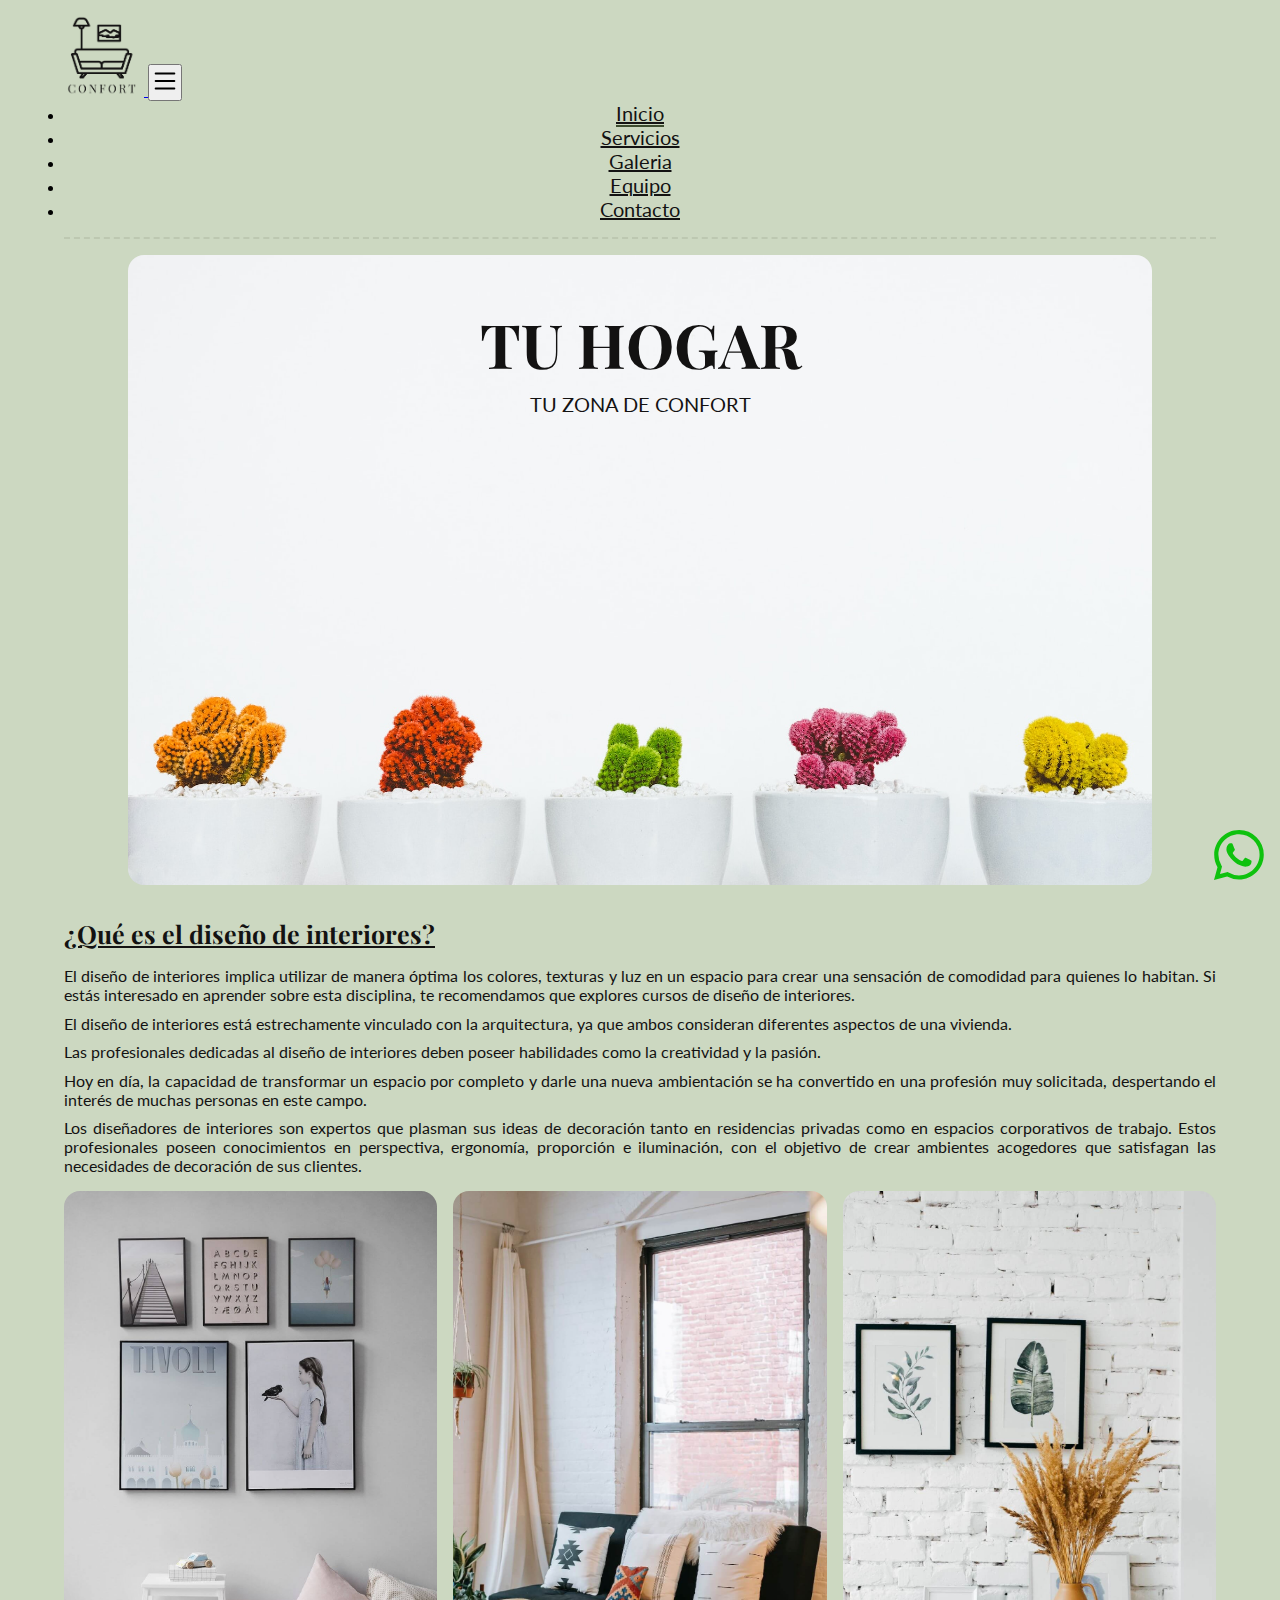
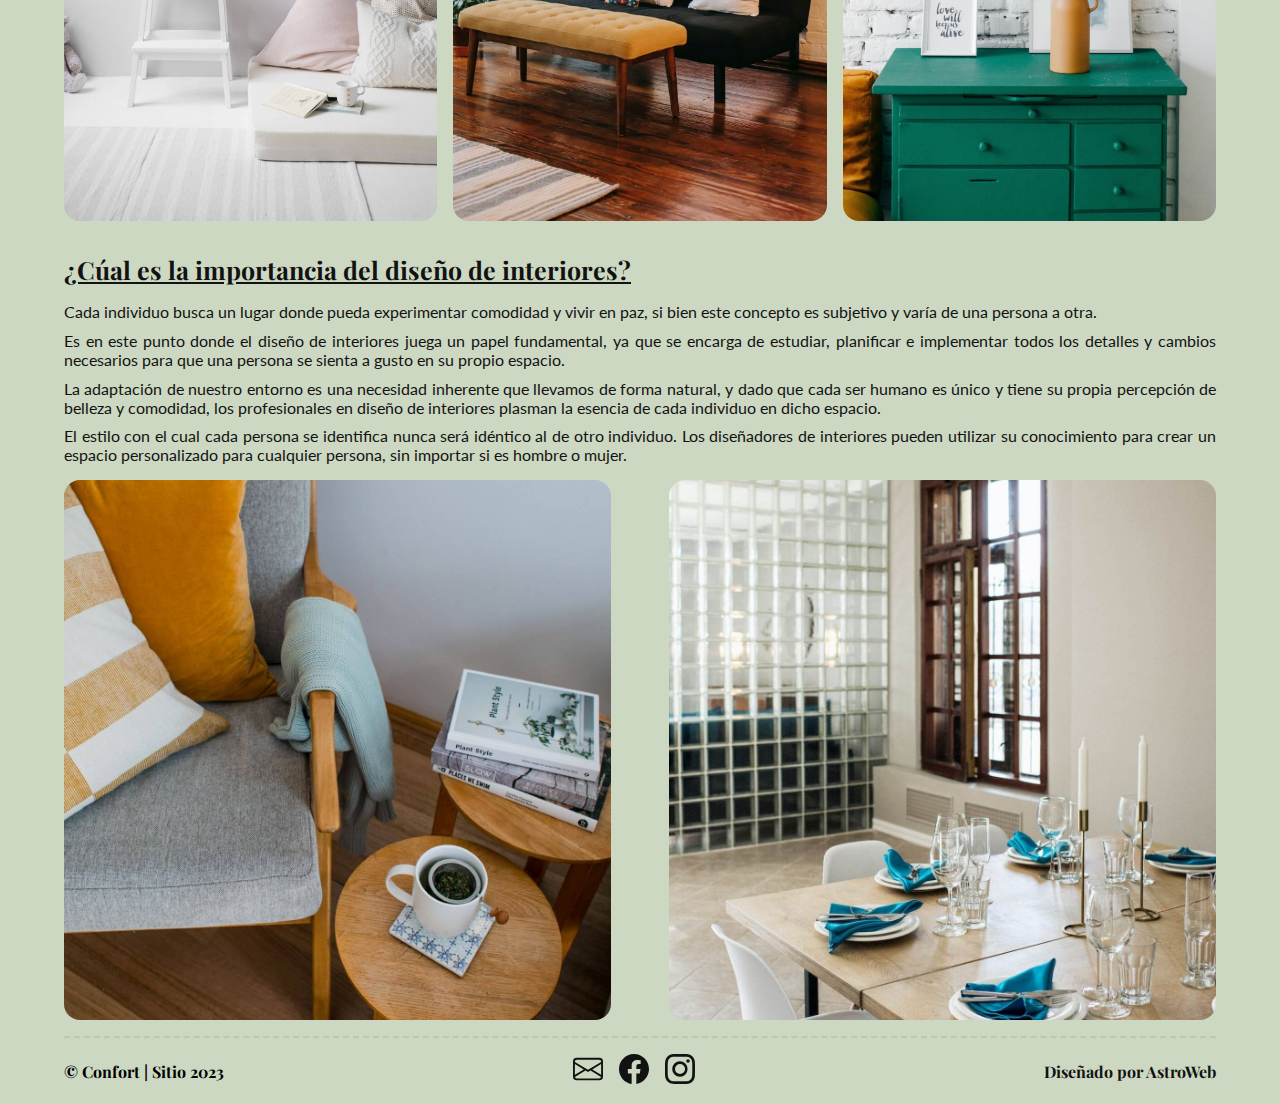
<file: index.html>
<!DOCTYPE html>
<html lang="en">

<head>

    <meta charset="UTF-8">
    <meta http-equiv="X-UA-Compatible" content="IE=edge">
    <meta name="viewport" content="width=device-width, initial-scale=1.0">

    <!--META DESCRIPTION-->
    <meta name="description"
    content="Explora el diseño de interiores y crea espacios acogedores con colores, texturas y luz. Aprende sobre esta disciplina que junta creatividad y pasión.">

    <!--META KEYWORDS-->
    <meta name="keywords"
    content="diseño, interiores, colores, texturas, luz, comodidad, arquitectura, creatividad, pasión, transformación, espacios, personalización, ambiente, belleza, adaptación, espacio, personalizado, likedin, whatsapp, correo electrónico, email, facebook, instagram">

    <!--LINK DE GOOGLE FONTS - PLAYFAIR DISPLAY-->
    <link rel="preconnect" href="https://fonts.googleapis.com">
    <link rel="preconnect" href="https://fonts.gstatic.com" crossorigin>
    <link href="https://fonts.googleapis.com/css2?family=Playfair+Display:wght@400;500;700&display=swap"
    rel="stylesheet">

    <!--LINK DE GOOGLE FONTS - LATO-->
    <link rel="preconnect" href="https://fonts.googleapis.com">
    <link rel="preconnect" href="https://fonts.gstatic.com" crossorigin>
    <link href="https://fonts.googleapis.com/css2?family=Lato:wght@300;400&display=swap" rel="stylesheet">

    <!--LINK CSS BOOTSTRAP-->
    <link href="https://cdn.jsdelivr.net/npm/bootstrap@5.3.0-alpha3/dist/css/bootstrap.min.css" rel="stylesheet"
    integrity="sha384-KK94CHFLLe+nY2dmCWGMq91rCGa5gtU4mk92HdvYe+M/SXH301p5ILy+dN9+nJOZ" crossorigin="anonymous">

    <!--LINK DE MI CSS-->
    <link rel="stylesheet" href="./css/style.css">

    <!--LINK DE MI ICONO-->
    <link rel="shortcut icon" href="./img/generales/icono-gral.png" type="image/x-icon">

    <!--TITULO DE MI PAGINA-->
    <title>Inicio | Confort</title>

</head>

<body>

    <!--INICIO HEADER-->
    <header class="header">
        <nav class="navbar navbar-expand-md">
            <div class="container-fluid">
                <a class="navbar-brand" href="./index.html">
                    <img loading="lazy" src="./img/generales/logo-pag.png" alt="Logo de la página" class="header__logo">
                </a>
                <button class="navbar-toggler" type="button" data-bs-toggle="collapse" data-bs-target="#navbarNav"
                    aria-controls="navbarNav" aria-expanded="false" aria-label="Toggle navigation">
                    <img src="./img/generales/menu.svg" alt="Icono del menú">
                </button>
                <div class="collapse navbar-collapse header__nav" id="navbarNav">
                    <ul class="navbar-nav header__lista">
                        <li class="nav-item">
                            <a class="nav-link nav-link-active" href="./index.html">Inicio</a>
                        </li>
                        <li class="nav-item">
                            <a class="nav-link" href="./pages/servicios.html">Servicios</a>
                        </li>
                        <li class="nav-item">
                            <a class="nav-link" href="./pages/galeria.html">Galeria</a>
                        </li>
                        <li class="nav-item">
                            <a class="nav-link" href="./pages/equipo.html">Equipo</a>
                        </li>
                        <li class="nav-item">
                            <a class="nav-link" href="./pages/contacto.html">Contacto</a>
                        </li>
                    </ul>
                </div>
            </div>
        </nav>
    </header>
    <!--FIN HEADER-->



    <!--INICIO MAIN-->
    <main class="main-index">
        <div class="main-index__contenedor">
            <h1 class="main-index__titulo">
                TU HOGAR
            </h1>
            <p class="main-index__parrafo">
                TU ZONA DE CONFORT
            </p>
        </div>
    </main>
    <!--FIN MAIN-->



    <!--INICIO SECTION-->
    <section class="section">
        <h2 class="section__titulo">
            ¿Qué es el diseño de interiores?
        </h2>
        <p class="section__parrafo">
            El diseño de interiores implica utilizar de manera óptima los colores, texturas y luz en un espacio para
            crear una sensación de comodidad para quienes lo habitan. Si estás interesado en aprender sobre esta
            disciplina, te recomendamos que explores cursos de diseño de interiores.
        </p>
        <p class="section__parrafo">
            El diseño de interiores está estrechamente vinculado con la arquitectura, ya que ambos consideran diferentes
            aspectos de una vivienda.
        </p>
        <p class="section__parrafo">
            Las profesionales dedicadas al diseño de interiores deben poseer habilidades como la creatividad y la
            pasión.
        </p>
        <p class="section__parrafo">
            Hoy en día, la capacidad de transformar un espacio por completo y darle una nueva ambientación se ha
            convertido en una profesión muy solicitada, despertando el interés de muchas personas en este campo.
        </p>
        <p class="section__parrafo section__parrafo-desktop">
            Los diseñadores de interiores son expertos que plasman sus ideas de decoración tanto en residencias privadas
            como en espacios corporativos de trabajo. Estos profesionales poseen conocimientos en perspectiva,
            ergonomía, proporción e iluminación, con el objetivo de crear ambientes acogedores que satisfagan las
            necesidades de decoración de sus clientes.
        </p>
        <div class="section__imagen">
            <img loading="lazy" src="./img/index/mobile/img-uno.jpg"
                alt="Habitación con estantería en la pared y desayuno servido en cama"
                class="section__img section__img-mobile">
            <img loading="lazy" src="./img/index/tablet/img-cuatro.jpg" alt="Habitación minimalista con colores pasteles"
                class="section__img section__img-tablet">
            <img loading="lazy" src="./img/index/desktop/img-cinco.jpg" alt="Sala de estar con sillón y almohadones"
                class="section__img section__img-desktop">
            <img loading="lazy" src="./img/index/desktop/img-seis.jpg" alt="Mesa de luz con pared de fondo rústica"
                class="section__img section__img-desktop">
        </div>
    </section>
    <!--FIN SECTION-->



    <!--INICIO ASIDE-->
    <aside class="aside-index">
        <h2 class="aside__titulo">
            ¿Cúal es la importancia del diseño de interiores?
        </h2>
        <p class="aside__parrafo">
            Cada individuo busca un lugar donde pueda experimentar comodidad y vivir en paz, si bien este concepto es
            subjetivo y varía de una persona a otra.
        </p>
        <p class="aside__parrafo">
            Es en este punto donde el diseño de interiores juega un papel fundamental, ya que se encarga de estudiar,
            planificar e implementar todos los detalles y cambios necesarios para que una persona se sienta a gusto en
            su propio espacio.
        </p>
        <p class="aside__parrafo">
            La adaptación de nuestro entorno es una necesidad inherente que llevamos de forma natural, y dado que cada
            ser humano es único y tiene su propia percepción de belleza y comodidad, los profesionales en diseño de
            interiores plasman la esencia de cada individuo en dicho espacio.
        </p>
        <p class="aside__parrafo">
            El estilo con el cual cada persona se identifica nunca será idéntico al de otro individuo.
            Los diseñadores de interiores pueden utilizar su conocimiento para crear un espacio personalizado para
            cualquier persona, sin importar si es hombre o mujer.
        </p>
        <div class="aside__imagen">
            <img loading="lazy" src="./img/index/mobile/img-dos.jpg"
                alt="Sillón acompañado de mesa ratona con libros y una infusión" class="aside__img">
            <img loading="lazy" src="./img/index/tablet/img-tres.jpg"
                alt="Comedor con mesa de madera y utensillos colocados" class="aside__img aside__img-tablet">
        </div>
    </aside>
    <!--FIN ASIDE-->



    <!--INICIO FOOTER-->
    <footer class="footer">
        <a href="https://astroweb.online/" target="_blank" class="footer__copy footer__copy-desktop">
            Diseñado por AstroWeb
        </a>
        <ul class="footer__lista">
            <li class="footer__item">
                <a href="mailto:ortizb355@gmail.com" class="footer__link" target="_blank">
                    <img loading="lazy" src="./img/generales/correo.svg" alt="Icono de Email" class="footer__img">
                </a>
            </li>
            <li class="footer__item">
                <a href="https://www.facebook.com/Brian.1Ortiz/" class="footer__link" target="_blank">
                    <img loading="lazy" src="./img/generales/facebook.svg" alt="Icono de Facebook" class="footer__img">
                </a>
            </li>
            <li class="footer__item">
                <a href="https://www.instagram.com/braortiz8/" class="footer__link" target="_blank">
                    <img loading="lazy" src="./img/generales/instagram.svg" alt="Icono de Instragram" class="footer__img">
                </a>
            </li>
        </ul>
        <h3 class="footer__copy">
            &copy; Confort | Sitio 2023
        </h3>
    </footer>
    <!--FIN FOOTER-->



    <!--INICIO DE BOTÓN DE WHATSAPP FIJADO-->
    <div class="boton-fijado">
        <a href="https://api.whatsapp.com/send?phone=5493462307512" class="boton-fijado__link"
            target="_blank">
            <img loading="lazy" src="./img/generales/whatsapp.svg" alt="Icono de WhatsApp" class="boton-fijado__img">
        </a>
    </div>
    <!--FIN DE BOTÓN DE WHATSAPP FIJADO-->



    <!--INICIO SCRIPT BOOTSTRAP-->
    <script src="https://cdn.jsdelivr.net/npm/bootstrap@5.3.0-alpha3/dist/js/bootstrap.bundle.min.js"
    integrity="sha384-ENjdO4Dr2bkBIFxQpeoTz1HIcje39Wm4jDKdf19U8gI4ddQ3GYNS7NTKfAdVQSZe"
    crossorigin="anonymous"></script>
    <!--FIN SCRIPT BOOTSTRAP-->

</body>

</html>
</file>
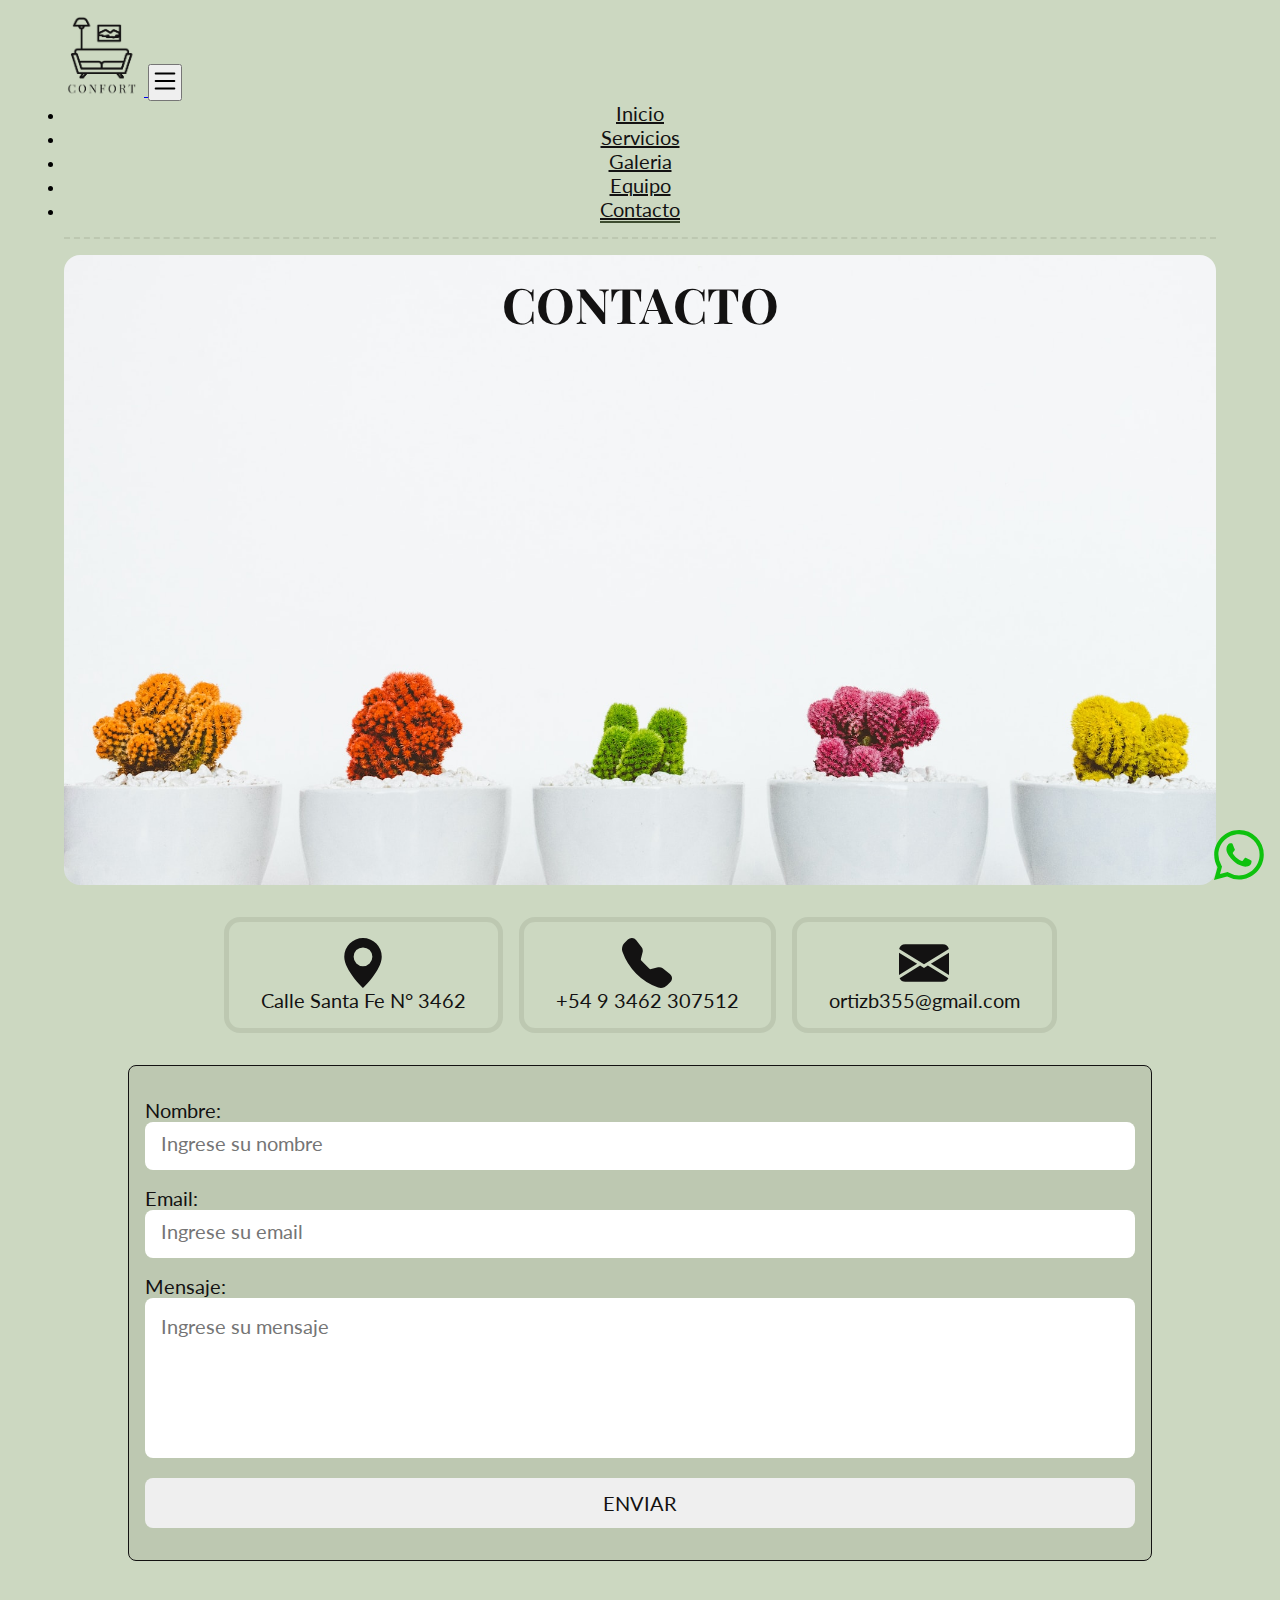
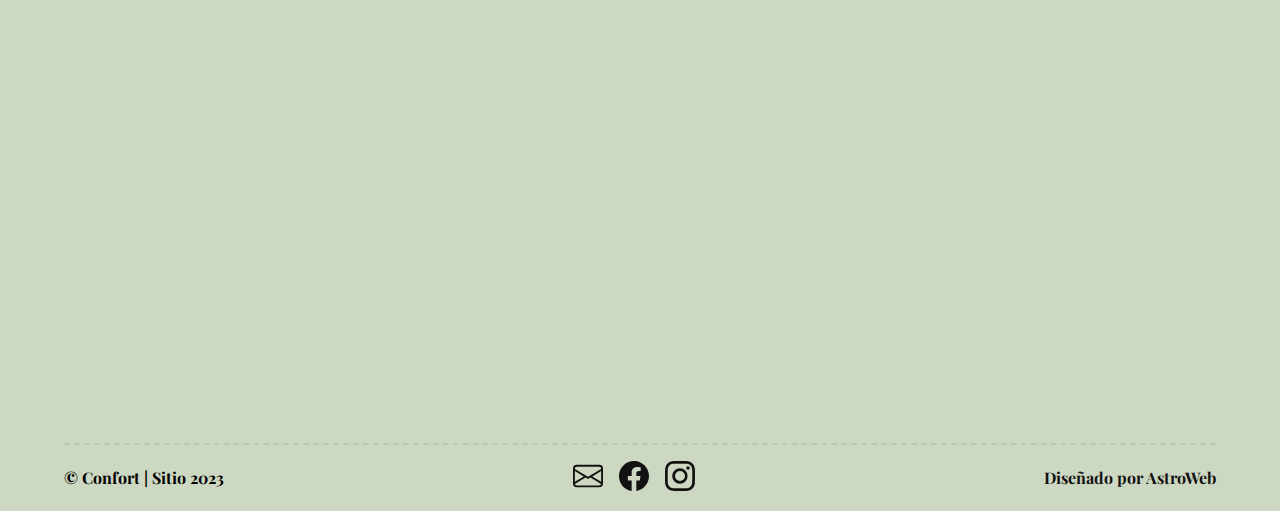
<file: pages/contacto.html>
<!DOCTYPE html>
<html lang="en">

<head>

    <meta charset="UTF-8">
    <meta http-equiv="X-UA-Compatible" content="IE=edge">
    <meta name="viewport" content="width=device-width, initial-scale=1.0">

    <!--META DESCRIPTION-->
    <meta name="description"
    content="Llámanos al +54 9 3462 307512,  envíanos un mail a ortizb355@gmail.com o acércate a Calle Santa Fe N° 3462. Completa el formulario para enviar tu mensaje.">

    <!--META KEYWORDS-->
    <meta name="keywords"
    content="contacto, diseño de interiores, dirección, teléfono, formulario de contacto, mensaje, Calle Santa Fe, +54 9 3443 344323, confort@diseño.com, likedin, whatsapp, correo electrónico, email, facebook, instagram">

    <!--LINK DE GOOGLE FONTS - PLAYFAIR DISPLAY-->
    <link rel="preconnect" href="https://fonts.googleapis.com">
    <link rel="preconnect" href="https://fonts.gstatic.com" crossorigin>
    <link href="https://fonts.googleapis.com/css2?family=Playfair+Display:wght@400;500;700&display=swap"
    rel="stylesheet">

    <!--LINK DE GOOGLE FONTS - LATO-->
    <link rel="preconnect" href="https://fonts.googleapis.com">
    <link rel="preconnect" href="https://fonts.gstatic.com" crossorigin>
    <link href="https://fonts.googleapis.com/css2?family=Lato:wght@300;400&display=swap" rel="stylesheet">

    <!--LINK CSS BOOTSTRAP-->
    <link href="https://cdn.jsdelivr.net/npm/bootstrap@5.3.0-alpha3/dist/css/bootstrap.min.css" rel="stylesheet"
    integrity="sha384-KK94CHFLLe+nY2dmCWGMq91rCGa5gtU4mk92HdvYe+M/SXH301p5ILy+dN9+nJOZ" crossorigin="anonymous">

    <!--LINK DE MI CSS-->
    <link rel="stylesheet" href="./../css/style.css">

    <!--LINK DE MI ICONO-->
    <link rel="shortcut icon" href="./../img/generales/icono-gral.png" type="image/x-icon">

    <!--TITULO DE MI PAGINA-->
    <title>Contacto | Confort</title>

</head>

<body>

    <!--INICIO HEADER-->
    <header class="header">
        <nav class="navbar navbar-expand-md">
            <div class="container-fluid">
                <a class="navbar-brand" href="./../index.html">
                    <img loading="lazy" src="./../img/generales/logo-pag.png" alt="Logo de la página"
                        class="header__logo">
                </a>
                <button class="navbar-toggler" type="button" data-bs-toggle="collapse" data-bs-target="#navbarNav"
                    aria-controls="navbarNav" aria-expanded="false" aria-label="Toggle navigation">
                    <img src="./../img/generales/menu.svg" alt="Icono del menú">
                </button>
                <div class="collapse navbar-collapse header__nav" id="navbarNav">
                    <ul class="navbar-nav header__lista">
                        <li class="nav-item">
                            <a class="nav-link" href="./../index.html">Inicio</a>
                        </li>
                        <li class="nav-item">
                            <a class="nav-link" href="./servicios.html">Servicios</a>
                        </li>
                        <li class="nav-item">
                            <a class="nav-link" href="./galeria.html">Galeria</a>
                        </li>
                        <li class="nav-item">
                            <a class="nav-link" href="./equipo.html">Equipo</a>
                        </li>
                        <li class="nav-item">
                            <a class="nav-link nav-link-active" href="./contacto.html">Contacto</a>
                        </li>
                    </ul>
                </div>
            </div>
        </nav>
    </header>
    <!--FIN HEADER-->



    <!--INICIO MAIN-->
    <main class="contacto-main">
        <h1 class="contacto-main__titulo">
            Contacto
        </h1>
    </main>
    <!--FIN MAIN-->



    <!--INICIO SECTION #1-->
    <section class="contacto-section">
        <div class="contacto-section__contenedor">
            <div class="contacto-section__imagen">
                <img loading="lazy" src="./../img/generales/ubicacion.svg" alt="Icono de Ubicación"
                    class="contacto-section__img">
            </div>
            <a href="https://goo.gl/maps/N4EXHDw4PfEN8pGy6" class="contacto-section__link" target="_blank">Calle Santa
                Fe N° 3462</a>
        </div>

        <div class="contacto-section__contenedor">
            <div class="contacto-section__imagen">
                <img loading="lazy" src="./../img/generales/telefono.svg" alt="Icono de Teléfono"
                    class="contacto-section__img">
            </div>
            <a href="tel:5493462307512" class="contacto-section__link">+54 9 3462 307512</a>
        </div>

        <div class="contacto-section__contenedor">
            <div class="contacto-section__imagen">
                <img loading="lazy" src="./../img/generales/email.svg" alt="Icono de Email" class="contacto-section__img">
            </div>
            <a href="mailto:ortizb355@gmail.com" class="contacto-section__link" target="_blank">ortizb355@gmail.com</a>
        </div>
    </section>
    <!--FIN SECTION #1-->



    <!--INICIO SECTION #2-->
    <section class="formulario">
        <form class="formulario__form">
            <label class="form__label" for="nombre">Nombre:</label>
            <input class="form__input" type="text" name="nombre" id="nombre" placeholder="Ingrese su nombre">
            <label class="form__label" for="email">Email:</label>
            <input class="form__input" type="email" name="email" id="email" placeholder="Ingrese su email">
            <label class="form__label" for="mensaje">Mensaje:</label>
            <textarea class="form__input form__input-textarea" name="mensaje" id="mensaje"
            placeholder="Ingrese su mensaje"></textarea>
            <button class="form__boton" type="submit">Enviar</button>
        </form>
    </section>
    <!--FIN SECTION #2-->



    <!--INICIO ASIDE-->
    <aisde class="aside">
        <iframe class="aside__ubicacion"
        src="https://www.google.com/maps/embed?pb=!1m18!1m12!1m3!1d3023.1163745056697!2d-73.99473212494172!3d40.737464736057746!2m3!1f0!2f0!3f0!3m2!1i1024!2i768!4f13.1!3m3!1m2!1s0x89c259a28db52177%3A0x67706145733984a5!2sGraphic%20Design%20USA!5e0!3m2!1ses!2sar!4v1686077646376!5m2!1ses!2sar"
        allowfullscreen="" loading="lazy" referrerpolicy="no-referrer-when-downgrade"></iframe>
    </aisde>
    <!--FIN ASIDE-->



    <!--INICIO FOOTER-->
    <footer class="footer">
        <a href="https://astroweb.online/" target="_blank" class="footer__copy footer__copy-desktop">
            Diseñado por AstroWeb
        </a>
        <ul class="footer__lista">
            <li class="footer__item">
                <a href="mailto:ortizb355@gmail.com" class="footer__link" target="_blank">
                    <img loading="lazy" src="./../img/generales/correo.svg" alt="Icono de Email" class="footer__img">
                </a>
            </li>
            <li class="footer__item">
                <a href="https://www.facebook.com/Brian.1Ortiz/" class="footer__link" target="_blank">
                    <img loading="lazy" src="./../img/generales/facebook.svg" alt="Icono de Facebook" class="footer__img">
                </a>
            </li>
            <li class="footer__item">
                <a href="https://www.instagram.com/braortiz8/" class="footer__link" target="_blank">
                    <img loading="lazy" src="./../img/generales/instagram.svg" alt="Icono de Instagram"
                        class="footer__img">
                </a>
            </li>
        </ul>
        <h2 class="footer__copy">
            &copy; Confort | Sitio 2023
        </h2>
    </footer>
    <!--FIN FOOTER-->



    <!--INICIO DE BOTÓN DE WHATSAPP FIJADO-->
    <div class="boton-fijado">
        <a href="https://api.whatsapp.com/send?phone=5493462307512" class="boton-fijado__link"
            target="_blank">
            <img loading="lazy" src="./../img/generales/whatsapp.svg" alt="Icono de WhatsApp" class="boton-fijado__img">
        </a>
    </div>
    <!--FIN DE BOTÓN DE WHATSAPP FIJADO-->



    <!--INICIO SCRIPT BOOTSTRAP-->
    <script src="https://cdn.jsdelivr.net/npm/bootstrap@5.3.0-alpha3/dist/js/bootstrap.bundle.min.js"
    integrity="sha384-ENjdO4Dr2bkBIFxQpeoTz1HIcje39Wm4jDKdf19U8gI4ddQ3GYNS7NTKfAdVQSZe"
    crossorigin="anonymous"></script>
    <!--FIN SCRIPT BOOTSTRAP-->

</body>

</html>
</file>
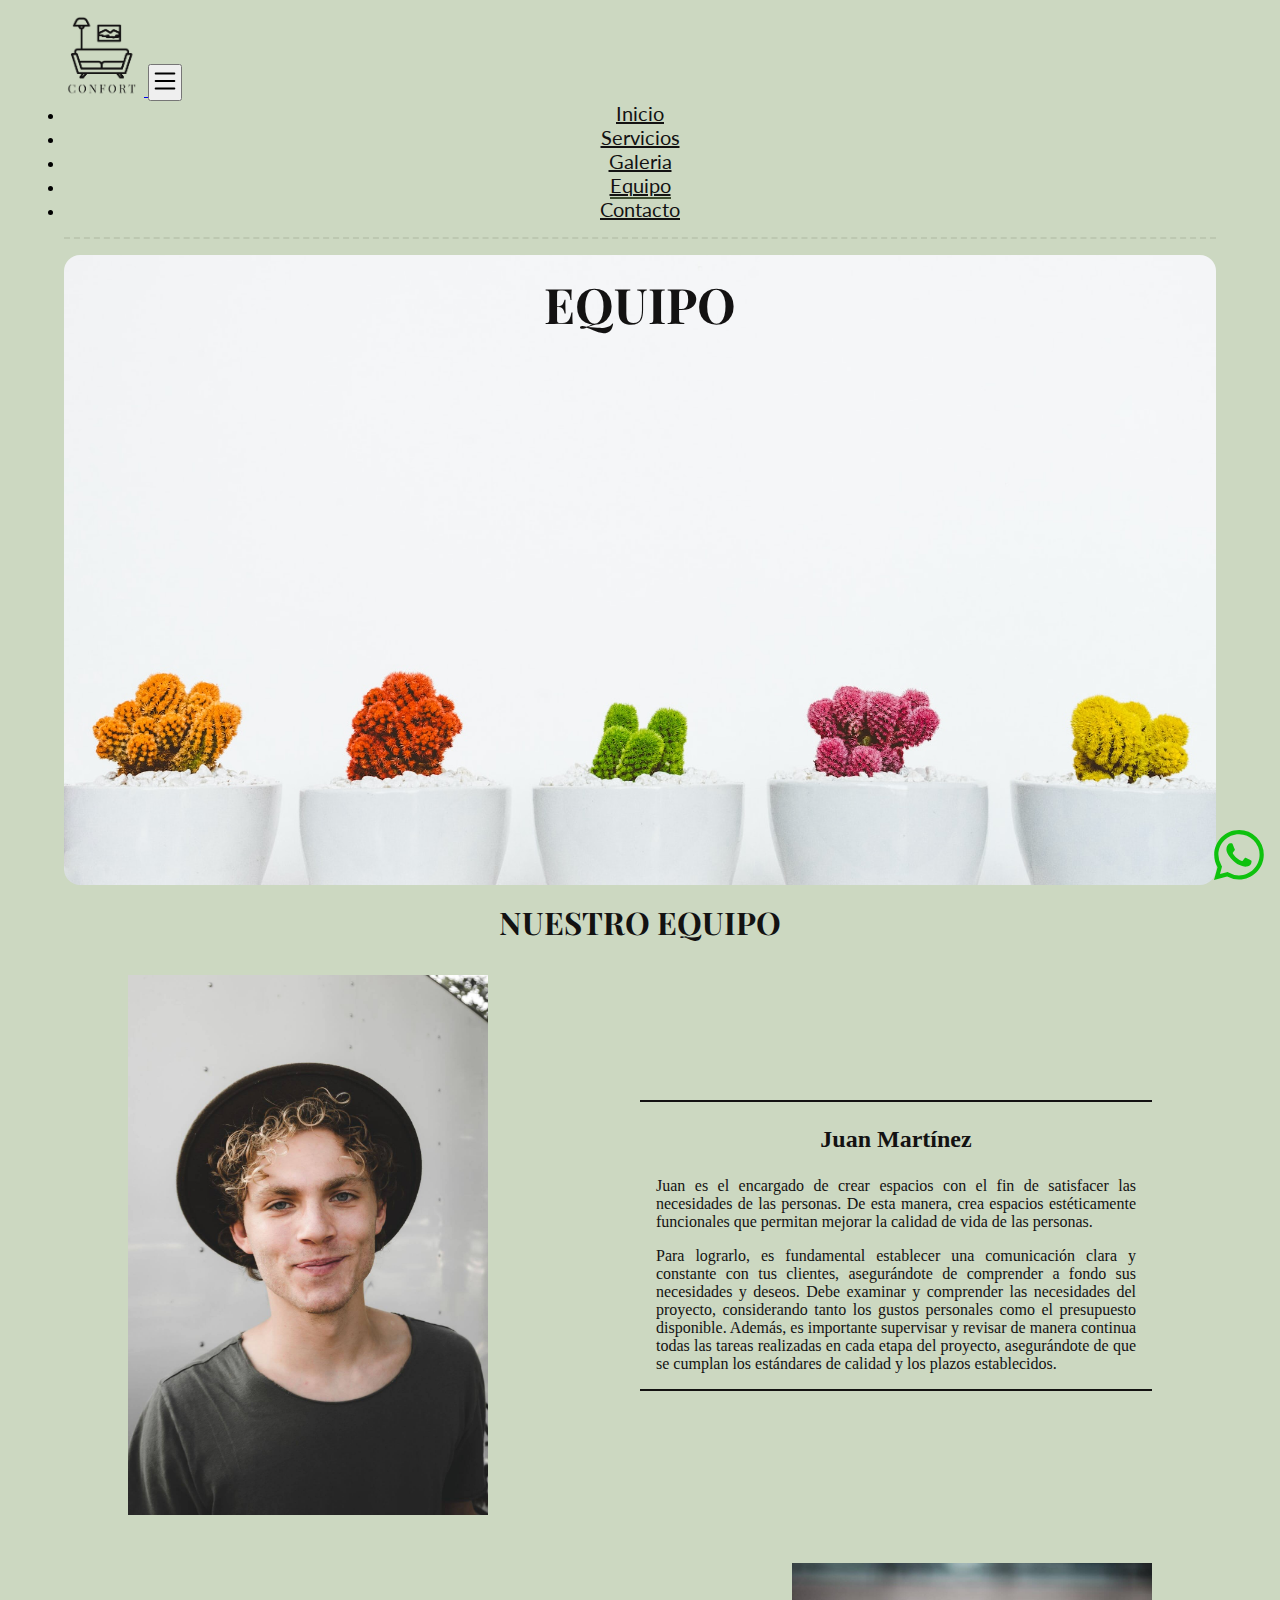
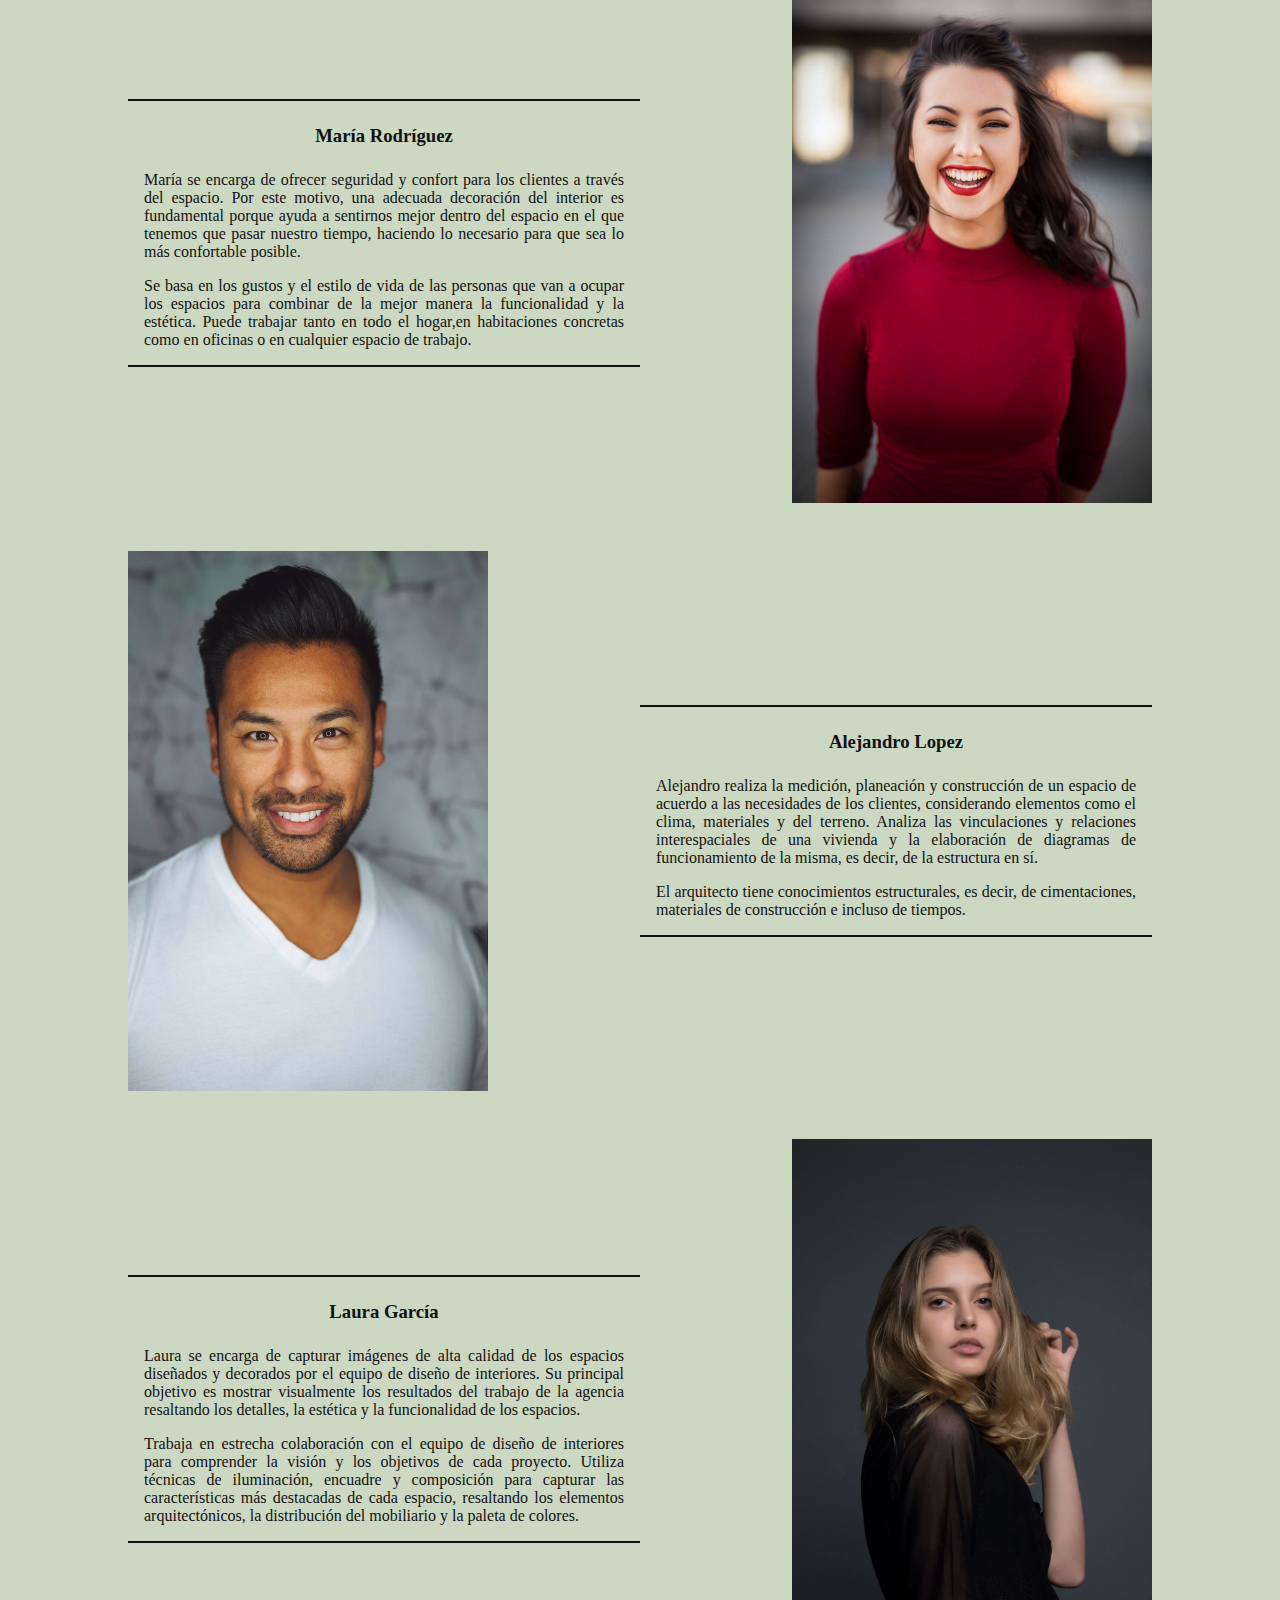
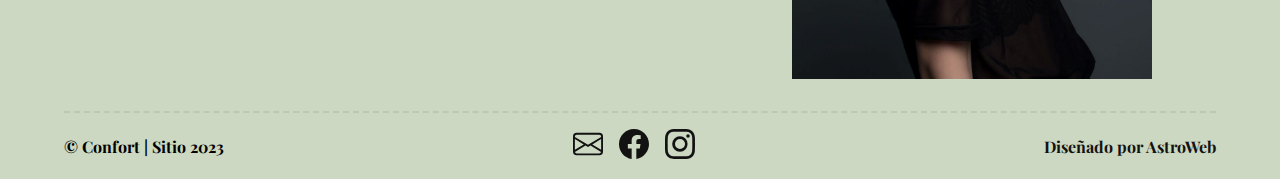
<file: pages/equipo.html>
<!DOCTYPE html>
<html lang="en">

<head>

    <meta charset="UTF-8">
    <meta http-equiv="X-UA-Compatible" content="IE=edge">
    <meta name="viewport" content="width=device-width, initial-scale=1.0">

    <!--META DESCRIPTION-->
    <meta name="description"
    content="Conoce a nuestro talentoso equipo de diseño de interiores. Juntos crean espacios estéticos y funcionales, mejorando la calidad de vida de los clientes.">

    <!--META KEYWORDS-->
    <meta name="keywords"
    content="equipo de diseño de interiores, diseñador de interiores, desarrollador de interiores, arquitecto, fotógrafo, espacios estéticamente funcionales, comunicación con el cliente, captura de imágenes de alta calidad, likedin, whatsapp, correo electrónico, email, facebook, instagram">

    <!--LINK DE GOOGLE FONTS - PLAYFAIR DISPLAY-->
    <link rel="preconnect" href="https://fonts.googleapis.com">
    <link rel="preconnect" href="https://fonts.gstatic.com" crossorigin>
    <link href="https://fonts.googleapis.com/css2?family=Playfair+Display:wght@400;500;700&display=swap"
    rel="stylesheet">

    <!--LINK DE GOOGLE FONTS - LATO-->
    <link rel="preconnect" href="https://fonts.googleapis.com">
    <link rel="preconnect" href="https://fonts.gstatic.com" crossorigin>
    <link href="https://fonts.googleapis.com/css2?family=Lato:wght@300;400&display=swap" rel="stylesheet">

    <!--LINK CSS BOOTSTRAP-->
    <link href="https://cdn.jsdelivr.net/npm/bootstrap@5.3.0-alpha3/dist/css/bootstrap.min.css" rel="stylesheet"
    integrity="sha384-KK94CHFLLe+nY2dmCWGMq91rCGa5gtU4mk92HdvYe+M/SXH301p5ILy+dN9+nJOZ" crossorigin="anonymous">

    <!--LINK DE MI CSS-->
    <link rel="stylesheet" href="./../css/style.css">

    <!--LINK DE MI ICONO-->
    <link rel="shortcut icon" href="./../img/generales/icono-gral.png" type="image/x-icon">

    <!--TITULO DE MI PAGINA-->
    <title>Equipo | Confort</title>

</head>

<body>

    <!--INICIO HEADER-->
    <header class="header">
        <nav class="navbar navbar-expand-md">
            <div class="container-fluid">
                <a class="navbar-brand" href="./../index.html">
                    <img loading="lazy" src="./../img/generales/logo-pag.png" alt="Logo de la página"
                        class="header__logo">
                </a>
                <button class="navbar-toggler" type="button" data-bs-toggle="collapse" data-bs-target="#navbarNav"
                    aria-controls="navbarNav" aria-expanded="false" aria-label="Toggle navigation">
                    <img src="./../img/generales/menu.svg" alt="Icono del menú">
                </button>
                <div class="collapse navbar-collapse header__nav" id="navbarNav">
                    <ul class="navbar-nav header__lista">
                        <li class="nav-item">
                            <a class="nav-link" href="./../index.html">Inicio</a>
                        </li>
                        <li class="nav-item">
                            <a class="nav-link" href="./servicios.html">Servicios</a>
                        </li>
                        <li class="nav-item">
                            <a class="nav-link" href="./galeria.html">Galeria</a>
                        </li>
                        <li class="nav-item">
                            <a class="nav-link nav-link-active" href="./equipo.html">Equipo</a>
                        </li>
                        <li class="nav-item">
                            <a class="nav-link" href="./contacto.html">Contacto</a>
                        </li>
                    </ul>
                </div>
            </div>
        </nav>
    </header>
    <!--FIN HEADER-->



    <!--INICIO MAIN-->
    <main class="equipo-main">
        <h1 class="equipo-main__titulo">
            Equipo
        </h1>
    </main>
    <!--FIN MAIN-->



    <!--INICIO SECTION-->
    <section class="equipo-section">
        <h2 class="equipo-section__titulo">
            Nuestro equipo
        </h2>

        <!--INTEGRANTE #1-->
        <div class="equipo-section__tarjeta tarjeta-uno">
            <div class="tarjeta__imagen">
                <img loading="lazy" src="./../img/equipo/mobile/img-uno.jpg"
                    alt="Foto de perfil de Juan Martinez, nuestro diseñador" class="tarjeta__img">
            </div>
            <div class="tarjeta__informacion">
                <h2 class="tarjeta__nombre">
                    Juan Martínez
                </h2>
                <p class="tarjeta__cargo">
                    Diseñador
                </p>
                <p class="tarjeta__parrafo">
                    Juan es el encargado de crear espacios con el fin de satisfacer las necesidades de las personas. De
                    esta manera, crea espacios estéticamente funcionales que permitan mejorar la calidad de vida de las
                    personas.
                </p>
                <p class="tarjeta__parrafo">
                    Para lograrlo, es fundamental establecer una comunicación clara y constante con tus clientes,
                    asegurándote de comprender a fondo sus necesidades y deseos. Debe examinar y comprender las
                    necesidades del proyecto, considerando tanto los gustos personales como el presupuesto disponible.
                    Además, es importante supervisar y revisar de manera continua todas las tareas realizadas en cada
                    etapa del proyecto, asegurándote de que se cumplan los estándares de calidad y los plazos
                    establecidos.
                </p>
            </div>
            <ul class="tarjeta__redes">
                <li class="tarjeta__redes-item">
                    <a href="https://www.instagram.com/" class="tarjeta__redes-link" target="_blank">
                        <img src="./../img/generales/instagram.svg" alt="Icono de Instagram" class="tarjeta__redes-img">
                    </a>
                </li>

                <li class="tarjeta__redes-item">
                    <a href="https://www.facebook.com/" class="tarjeta__redes-link" target="_blank">
                        <img src="./../img/generales/facebook.svg" alt="Icono de Facebook" class="tarjeta__redes-img">
                    </a>
                </li>

                <li class="tarjeta__redes-item">
                    <a href="https://twitter.com/" class="tarjeta__redes-link" target="_blank">
                        <img src="./../img/generales/twitter.svg" alt="Icono de Twitter" class="tarjeta__redes-img">
                    </a>
                </li>
            </ul>
        </div>

        <!--INTEGRANTE #2-->
        <div class="equipo-section__tarjeta tarjeta-dos">
            <div class="tarjeta__imagen">
                <img loading="lazy" src="./../img/equipo/mobile/img-dos.jpg"
                    alt="Foto de perfil de María Rodriguez, nuestra desarrolladora" class="tarjeta__img">
            </div>
            <div class="tarjeta__informacion">
                <h3 class="tarjeta__nombre">
                    María Rodríguez
                </h3>
                <p class="tarjeta__cargo">
                    Decoradora
                </p>
                <p class="tarjeta__parrafo">
                    María se encarga de ofrecer seguridad y confort para los clientes a través del
                    espacio. Por este motivo, una adecuada decoración del interior es fundamental porque ayuda a
                    sentirnos mejor dentro del espacio en el que tenemos que pasar nuestro tiempo, haciendo lo necesario
                    para que sea lo más confortable posible.
                </p>
                <p class="tarjeta__parrafo">
                    Se basa en los gustos y el estilo de vida de las personas que van a ocupar los espacios
                    para combinar de la mejor manera la funcionalidad y la estética. Puede trabajar tanto en todo el
                    hogar,en habitaciones concretas como en oficinas o en cualquier espacio de trabajo.
                </p>
            </div>
            <ul class="tarjeta__redes">
                <li class="tarjeta__redes-item">
                    <a href="https://www.instagram.com/" class="tarjeta__redes-link" target="_blank">
                        <img src="./../img/generales/instagram.svg" alt="Icono de Instagram" class="tarjeta__redes-img">
                    </a>
                </li>

                <li class="tarjeta__redes-item">
                    <a href="https://www.facebook.com/" class="tarjeta__redes-link" target="_blank">
                        <img src="./../img/generales/facebook.svg" alt="Icono de Facebook" class="tarjeta__redes-img">
                    </a>
                </li>

                <li class="tarjeta__redes-item">
                    <a href="https://twitter.com/" class="tarjeta__redes-link" target="_blank">
                        <img src="./../img/generales/twitter.svg" alt="Icono de Twitter" class="tarjeta__redes-img">
                    </a>
                </li>
            </ul>
        </div>

        <!--INTEGRANTE #3-->
        <div class="equipo-section__tarjeta tarjeta-tres">
            <div class="tarjeta__imagen">
                <img loading="lazy" src="./../img/equipo/mobile/img-tres.jpg"
                    alt="Foto de perfil de Alejandro Lopez, nuestro arquitecto" class="tarjeta__img">
            </div>
            <div class="tarjeta__informacion">
                <h3 class="tarjeta__nombre">
                    Alejandro Lopez
                </h3>
                <p class="tarjeta__cargo">
                    Arquitecto
                </p>
                <p class="tarjeta__parrafo">
                    Alejandro realiza la medición, planeación y construcción de un espacio de acuerdo a las necesidades
                    de los clientes, considerando elementos como el clima, materiales y del terreno. Analiza las
                    vinculaciones y relaciones interespaciales de una vivienda y
                    la elaboración de diagramas de funcionamiento de la misma, es decir, de la estructura en sí.
                </p>
                <p class="tarjeta__parrafo">
                    El arquitecto tiene conocimientos estructurales, es decir, de cimentaciones, materiales de
                    construcción e incluso de tiempos.
                </p>
            </div>
            <ul class="tarjeta__redes">
                <li class="tarjeta__redes-item">
                    <a href="https://www.instagram.com/" class="tarjeta__redes-link" target="_blank">
                        <img src="./../img/generales/instagram.svg" alt="Icono de Instagram" class="tarjeta__redes-img">
                    </a>
                </li>

                <li class="tarjeta__redes-item">
                    <a href="https://www.facebook.com/" class="tarjeta__redes-link" target="_blank">
                        <img src="./../img/generales/facebook.svg" alt="Icono de Facebook" class="tarjeta__redes-img">
                    </a>
                </li>

                <li class="tarjeta__redes-item">
                    <a href="https://twitter.com/" class="tarjeta__redes-link" target="_blank">
                        <img src="./../img/generales/twitter.svg" alt="Icono de Twitter" class="tarjeta__redes-img">
                    </a>
                </li>
            </ul>
        </div>

        <!--INTEGRANTE #4-->
        <div class="equipo-section__tarjeta tarjeta-cuatro">
            <div class="tarjeta__imagen">
                <img loading="lazy" src="./../img/equipo/mobile/img-cuatro.jpg"
                    alt="Foto de perfil de Laura García, nuestra fotógrafa" class="tarjeta__img">
            </div>
            <div class="tarjeta__informacion">
                <h3 class="tarjeta__nombre">
                    Laura García
                </h3>
                <p class="tarjeta__cargo">
                    Fotógrafa
                </p>
                <p class="tarjeta__parrafo">
                    Laura se encarga de capturar imágenes de alta calidad de los espacios diseñados y decorados por el
                    equipo de diseño de interiores. Su principal objetivo es mostrar visualmente los resultados del
                    trabajo de la agencia resaltando los detalles, la estética y la funcionalidad de los espacios.
                </p>
                <p class="tarjeta__parrafo">
                    Trabaja en estrecha colaboración con el equipo de diseño de interiores para comprender la visión y
                    los objetivos de cada proyecto. Utiliza técnicas de iluminación, encuadre y composición para
                    capturar las características más destacadas de cada espacio, resaltando los elementos
                    arquitectónicos, la distribución del mobiliario y la paleta de colores.
                </p>
            </div>
            <ul class="tarjeta__redes">
                <li class="tarjeta__redes-item">
                    <a href="https://www.instagram.com/" class="tarjeta__redes-link" target="_blank">
                        <img src="./../img/generales/instagram.svg" alt="Icono de Instagram" class="tarjeta__redes-img">
                    </a>
                </li>

                <li class="tarjeta__redes-item">
                    <a href="https://www.facebook.com/" class="tarjeta__redes-link" target="_blank">
                        <img src="./../img/generales/facebook.svg" alt="Icono de Facebook" class="tarjeta__redes-img">
                    </a>
                </li>

                <li class="tarjeta__redes-item">
                    <a href="https://twitter.com/" class="tarjeta__redes-link" target="_blank">
                        <img src="./../img/generales/twitter.svg" alt="Icono de Twitter" class="tarjeta__redes-img">
                    </a>
                </li>
            </ul>
        </div>
    </section>
    <!--FIN SECTION-->



    <!--INICIO FOOTER-->
    <footer class="footer">
        <a href="https://astroweb.online/" target="_blank" class="footer__copy footer__copy-desktop">
            Diseñado por AstroWeb
        </a>
        <ul class="footer__lista">
            <li class="footer__item">
                <a href="mailto:ortizb355@gmail.com" class="footer__link" target="_blank">
                    <img loading="lazy" src="./../img/generales/correo.svg" alt="Icono de Email" class="footer__img">
                </a>
            </li>
            <li class="footer__item">
                <a href="https://www.facebook.com/Brian.1Ortiz/" class="footer__link" target="_blank">
                    <img loading="lazy" src="./../img/generales/facebook.svg" alt="Icono de Facebook" class="footer__img">
                </a>
            </li>
            <li class="footer__item">
                <a href="https://www.instagram.com/braortiz8/" class="footer__link" target="_blank">
                    <img loading="lazy" src="./../img/generales/instagram.svg" alt="Icono de Instagram"
                        class="footer__img">
                </a>
            </li>
        </ul>
        <h4 class="footer__copy">
            &copy; Confort | Sitio 2023
        </h4>
    </footer>
    <!--FIN FOOTER-->



    <!--INICIO DE BOTÓN DE WHATSAPP FIJADO-->
    <div class="boton-fijado">
        <a href="https://api.whatsapp.com/send?phone=5493462307512" class="boton-fijado__link"
            target="_blank">
            <img loading="lazy" src="./../img/generales/whatsapp.svg" alt="Icono de WhatsApp" class="boton-fijado__img">
        </a>
    </div>
    <!--FIN DE BOTÓN DE WHATSAPP FIJADO-->



    <!--INICIO SCRIPT BOOTSTRAP-->
    <script src="https://cdn.jsdelivr.net/npm/bootstrap@5.3.0-alpha3/dist/js/bootstrap.bundle.min.js"
    integrity="sha384-ENjdO4Dr2bkBIFxQpeoTz1HIcje39Wm4jDKdf19U8gI4ddQ3GYNS7NTKfAdVQSZe"
    crossorigin="anonymous"></script>
    <!--FIN SCRIPT BOOTSTRAP-->

</body>

</html>
</file>
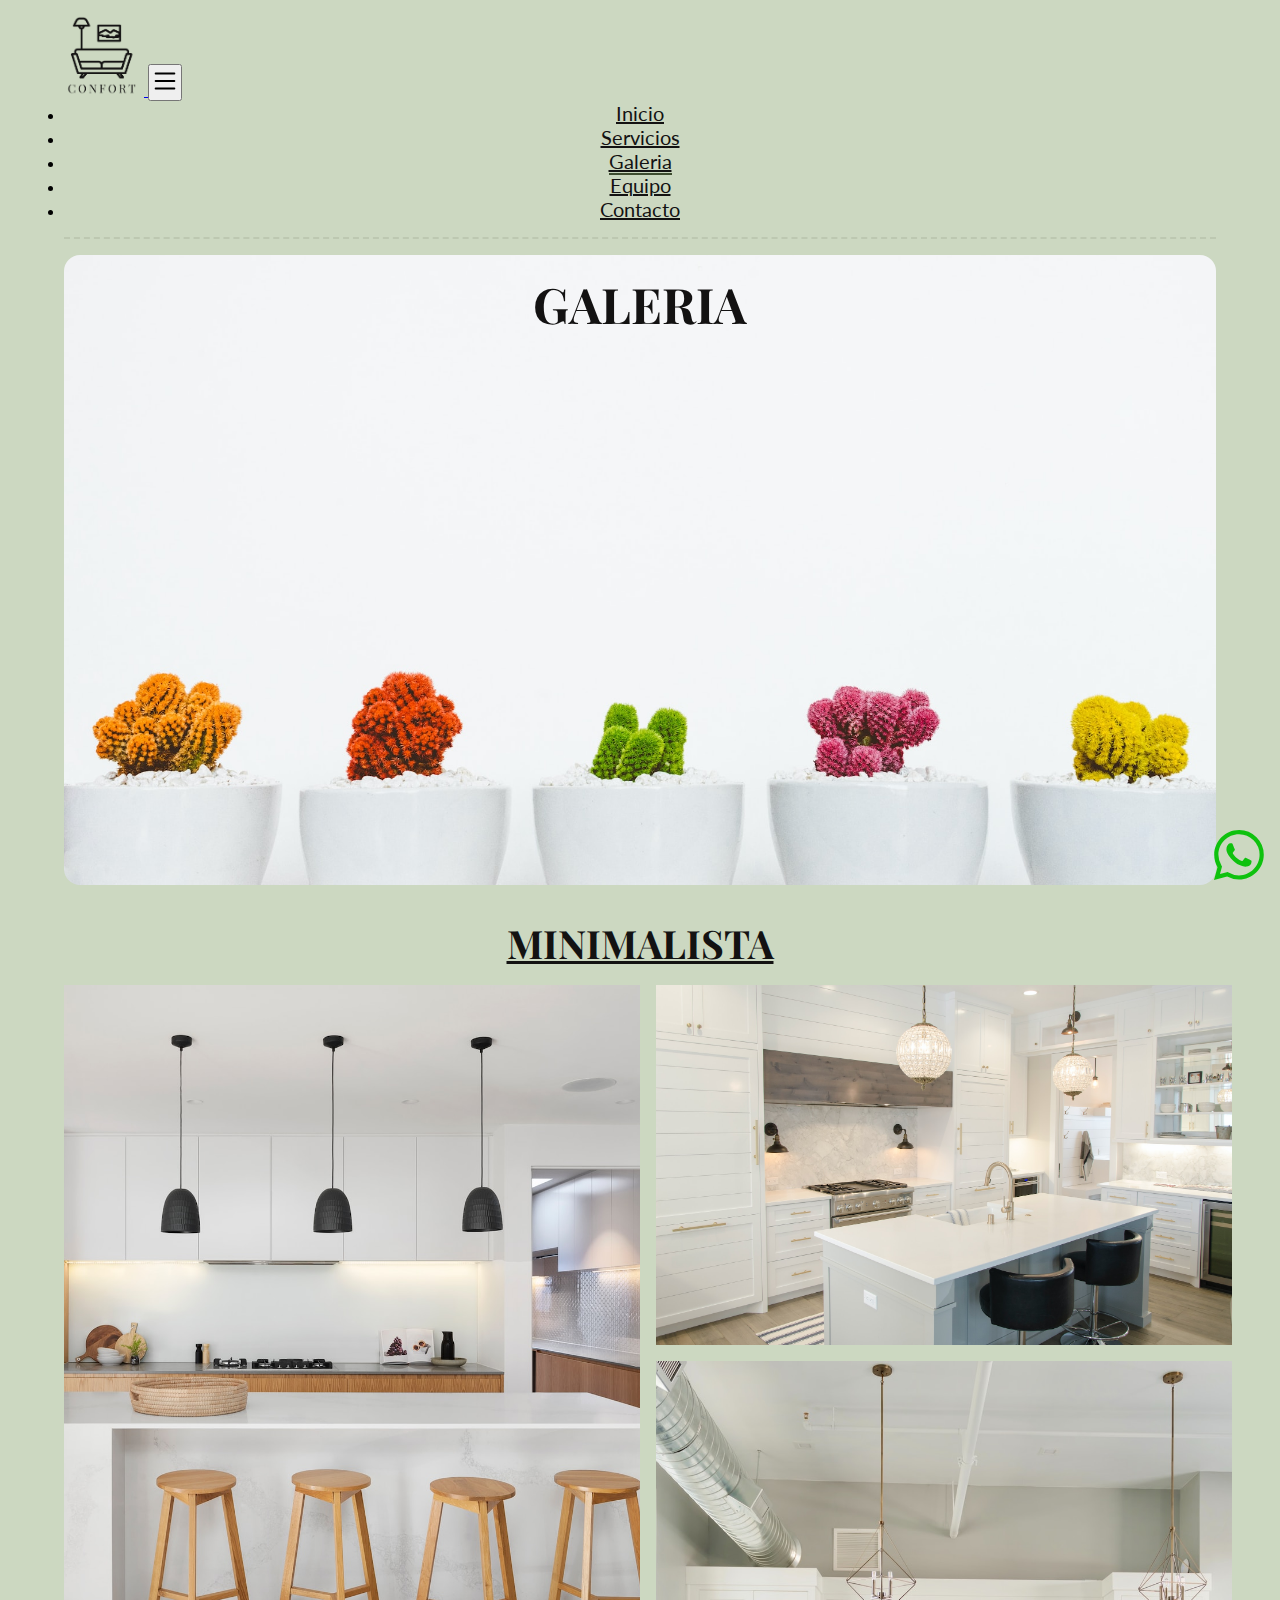
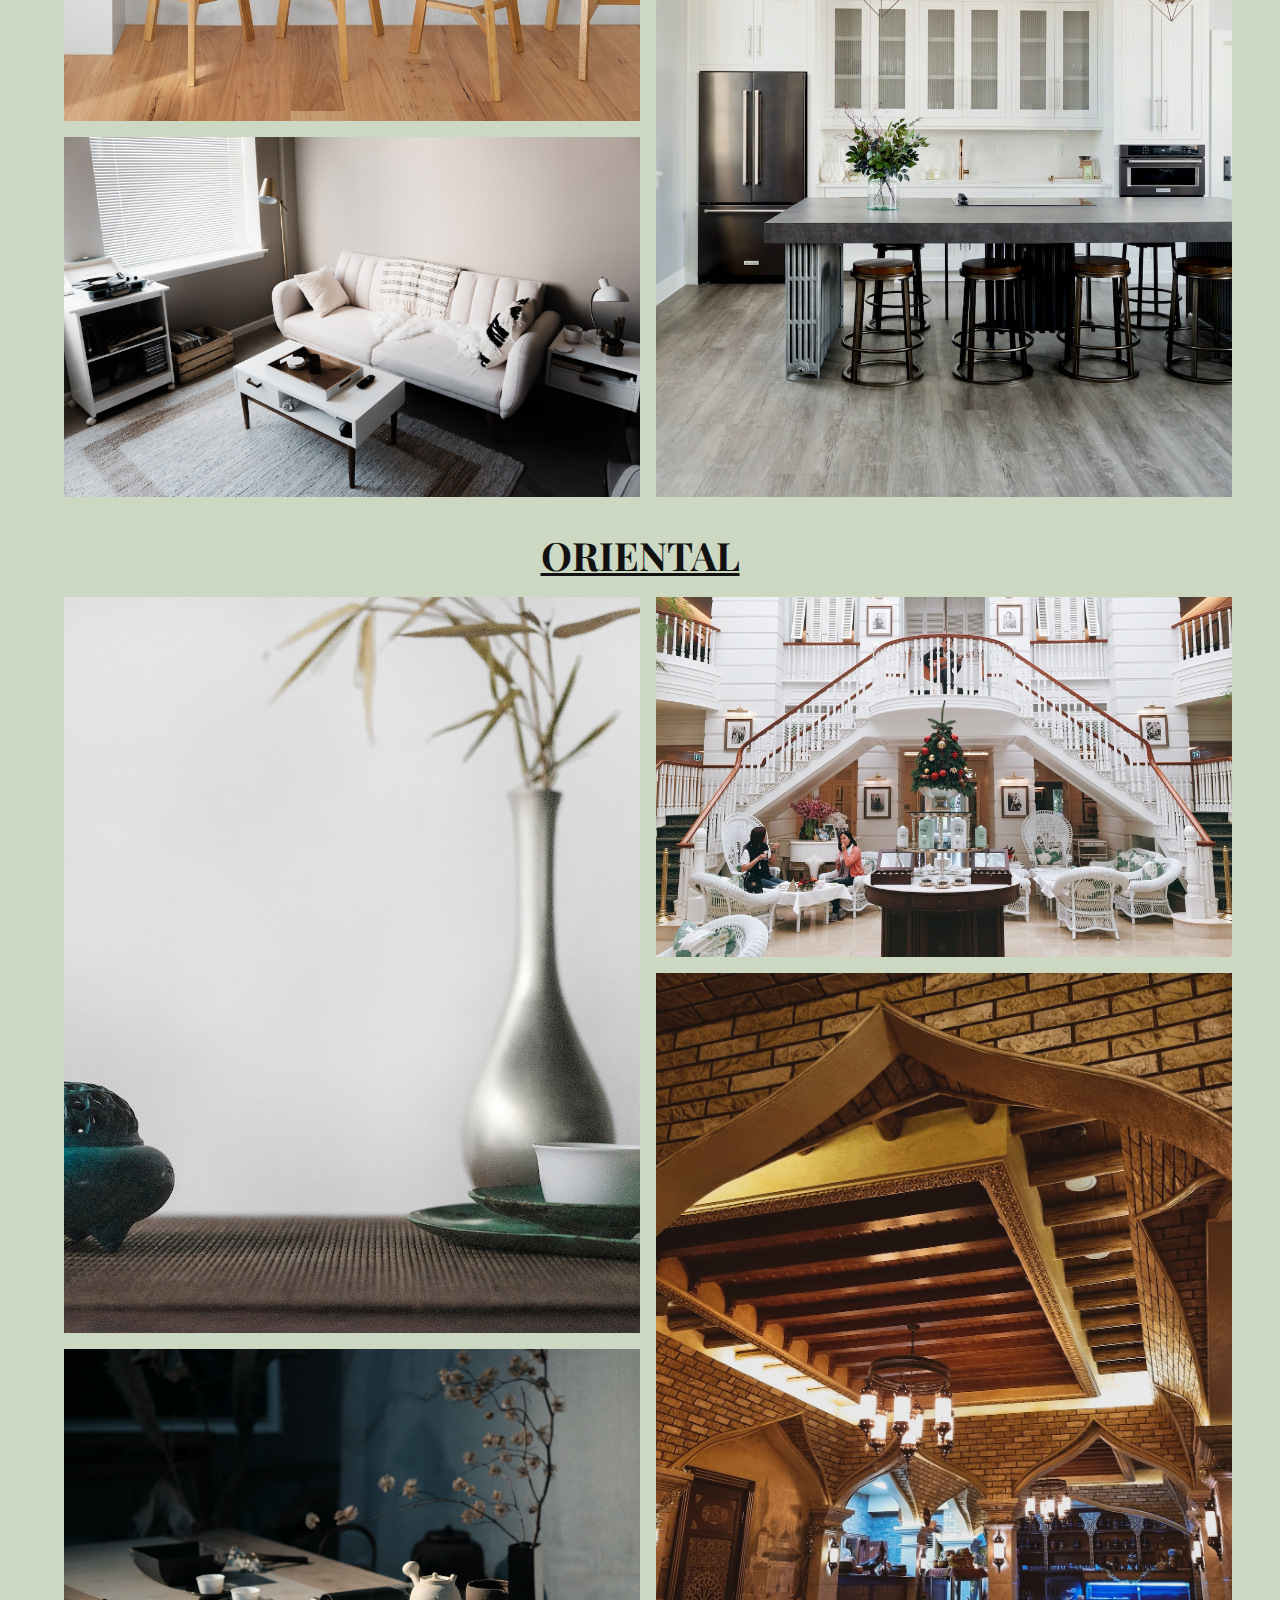
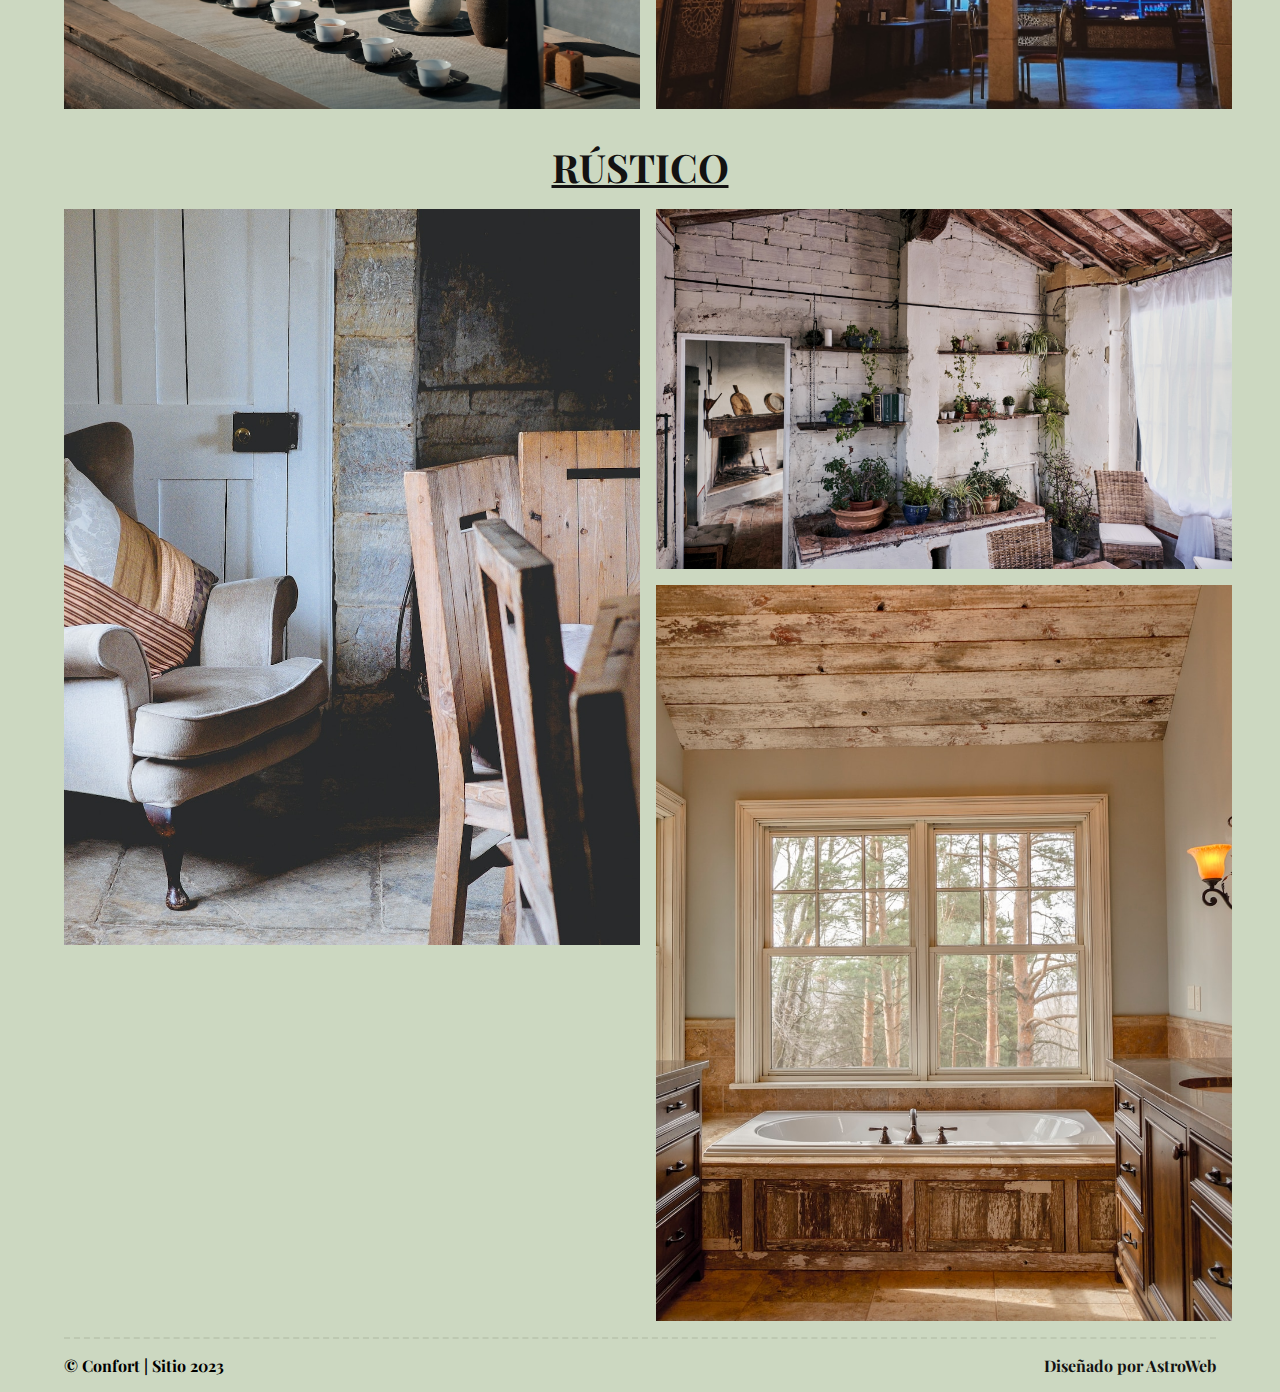
<file: pages/galeria.html>
<!DOCTYPE html>
<html lang="en">

<head>

    <meta charset="UTF-8">
    <meta http-equiv="X-UA-Compatible" content="IE=edge">
    <meta name="viewport" content="width=device-width, initial-scale=1.0">

    <!--META DESCRIPTION-->
    <meta name="description"
    content="Explora en nuestra galería trabajos de estilos minimalista, oriental y rústico. Encuentra ideas para cambiar tu espacio en un ambiente único y acogedor.">

    <!--META KEYWORDS-->
    <meta name="keywords"
    content="galería de diseño de interiores, fotos, estilo minimalista, estilo oriental, estilo rústico, inspiración, transformación de espacios, ambiente único, ambiente acogedor, likedin, whatsapp, correo electrónico, email, facebook, instagram">

    <!--LINK DE GOOGLE FONTS - PLAYFAIR DISPLAY-->
    <link rel="preconnect" href="https://fonts.googleapis.com">
    <link rel="preconnect" href="https://fonts.gstatic.com" crossorigin>
    <link href="https://fonts.googleapis.com/css2?family=Playfair+Display:wght@400;500;700&display=swap"
    rel="stylesheet">

    <!--LINK DE GOOGLE FONTS - LATO-->
    <link rel="preconnect" href="https://fonts.googleapis.com">
    <link rel="preconnect" href="https://fonts.gstatic.com" crossorigin>
    <link href="https://fonts.googleapis.com/css2?family=Lato:wght@300;400&display=swap" rel="stylesheet">

    <!--LINK CSS BOOTSTRAP-->
    <link href="https://cdn.jsdelivr.net/npm/bootstrap@5.3.0-alpha3/dist/css/bootstrap.min.css" rel="stylesheet"
    integrity="sha384-KK94CHFLLe+nY2dmCWGMq91rCGa5gtU4mk92HdvYe+M/SXH301p5ILy+dN9+nJOZ" crossorigin="anonymous">

    <!--LINK DE MI CSS-->
    <link rel="stylesheet" href="./../css/style.css">

    <!--LINK DE MI ICONO-->
    <link rel="shortcut icon" href="./../img/generales/icono-gral.png" type="image/x-icon">

    <!--TITULO DE MI PAGINA-->
    <title>Galería | Confort</title>

</head>

<body>

    <!--INICIO HEADER-->
    <header class="header">
        <nav class="navbar navbar-expand-md">
            <div class="container-fluid">
                <a class="navbar-brand" href="./../index.html">
                    <img loading="lazy" src="./../img/generales/logo-pag.png" alt="Logo de la página"
                        class="header__logo">
                </a>
                <button class="navbar-toggler" type="button" data-bs-toggle="collapse" data-bs-target="#navbarNav"
                    aria-controls="navbarNav" aria-expanded="false" aria-label="Toggle navigation">
                    <img src="./../img/generales/menu.svg" alt="Icono del menú">
                </button>
                <div class="collapse navbar-collapse header__nav" id="navbarNav">
                    <ul class="navbar-nav header__lista">
                        <li class="nav-item">
                            <a class="nav-link" href="./../index.html">Inicio</a>
                        </li>
                        <li class="nav-item">
                            <a class="nav-link" href="./servicios.html">Servicios</a>
                        </li>
                        <li class="nav-item">
                            <a class="nav-link nav-link-active" href="./galeria.html">Galeria</a>
                        </li>
                        <li class="nav-item">
                            <a class="nav-link" href="./equipo.html">Equipo</a>
                        </li>
                        <li class="nav-item">
                            <a class="nav-link" href="./contacto.html">Contacto</a>
                        </li>
                    </ul>
                </div>
            </div>
        </nav>
    </header>
    <!--FIN HEADER-->



    <!--INICIO MAIN-->
    <main class="galeria-main">
        <h1 class="galeria-main__titulo">
            Galeria
        </h1>
    </main>
    <!--FIN MAIN-->



    <!--INICIO SECTION-->
    <section class="galeria-section">
        <h2 class="galeria__titulo">
            Minimalista
        </h2>
        <div class="galeria__contenedor">
            <div class="galeria__imagen img-uno">
                <img loading="lazy" src="./../img/galeria/minimalista/mobile/img-uno.jpg" alt="Oficina estilo minimalista"
                    class="galeria__img">
            </div>

            <div class="galeria__imagen img-dos">
                <img loading="lazy" src="./../img/galeria/minimalista/mobile/img-dos.jpg" alt="Comedor estilo minimalista"
                    class="galeria__img">
            </div>

            <div class="galeria__imagen img-tres">
                <img loading="lazy" src="./../img/galeria/minimalista/mobile/img-tres.jpg"
                    alt="Habitación estilo minimalista" class="galeria__img">
            </div>

            <div class="galeria__imagen galeria__imagen-tablet img-cuatro">
                <img loading="lazy" src="./../img/galeria/minimalista/tablet/img-cuatro.jpg"
                    alt="Sala de estar estilo minimalista" class="galeria__img">
            </div>
        </div>
    </section>

    <section class="galeria-section">
        <h2 class="galeria__titulo">
            Oriental
        </h2>
        <div class="galeria__contenedor">
            <div class="galeria__imagen img-uno">
                <img loading="lazy" src="./../img/galeria/oriental/mobile/img-uno.jpg" alt="Comedor estilo oriental"
                    class="galeria__img">
            </div>

            <div class="galeria__imagen img-dos">
                <img loading="lazy" src="./../img/galeria/oriental/mobile/img-dos.jpg" alt="Habitación estilo oriental"
                    class="galeria__img">
            </div>

            <div class="galeria__imagen img-tres">
                <img loading="lazy" src="./../img/galeria/oriental/mobile/img-tres.jpg" alt="Restaurante estilo oriental"
                    class="galeria__img">
            </div>

            <div class="galeria__imagen galeria__imagen-tablet img-cuatro">
                <img loading="lazy" src="./../img/galeria/oriental/tablet/img-cuatro.jpg" alt="Habitación estilo oriental"
                    class="galeria__img">
            </div>
        </div>
    </section>

    <section class="galeria-section">
        <h3 class="galeria__titulo">
            Rústico
        </h3>
        <div class="galeria__contenedor">
            <div class="galeria__imagen img-uno">
                <img loading="lazy" src="./../img/galeria/rustico/mobile/img-uno.jpg" alt="Bar estilo rústico"
                    class="galeria__img">
            </div>

            <div class="galeria__imagen img-dos">
                <img loading="lazy" src="./../img/galeria/rustico/mobile/img-dos.jpg" alt="Cafetería estilo rústico"
                    class="galeria__img">
            </div>

            <div class="galeria__imagen img-tres">
                <img loading="lazy" src="./../img/galeria/rustico/mobile/img-tres.jpg" alt="Cocina estilo rústico"
                    class="galeria__img">
            </div>

            <div class="galeria__imagen galeria__imagen-tablet img-cuatro">
                <img loading="lazy" src="./../img/galeria/rustico/tablet/img-cuatro.jpg" alt="Comedor estilo rústico"
                    class="galeria__img">
            </div>
        </div>
    </section>
    <!--FIN SECTION-->



    <!--INICIO FOOTER-->
    <footer class="footer">
        <a href="https://astroweb.online/" target="_blank" class="footer__copy footer__copy-desktop">
            Diseñado por AstroWeb
        </a>
        <ul class="footer__lista">
            <li class="footer__item">
                <a href="mailto:ortizb355@gmail.com" class="footer__link" target="_blank">
                    <img loading="lazy" src="./../img/generales/correo.svg" alt="Icono de Email" class="footer__img">
                </a>
            </li>
            <li class="footer__item">
                <a href="https://www.facebook.com/Brian.1Ortiz/" class="footer__link" target="_blank">
                    <img loading="lazy" src="./../img/generales/facebook.svg" alt="Icono de Facebook" class="footer__img">
                </a>
            </li>
            <li class="footer__item">
                <a href="https://www.instagram.com/braortiz8/" class="footer__link" target="_blank">
                    <img loading="lazy" src="./../img/generales/instagram.svg" alt="Icono de Instagram"
                        class="footer__img">
                </a>
            </li>
        </ul>
        <h3 class="footer__copy">
            &copy; Confort | Sitio 2023
        </h3>
    </footer>
    <!--FIN FOOTER-->



    <!--INICIO DE BOTÓN DE WHATSAPP FIJADO-->
    <div class="boton-fijado">
        <a href="https://api.whatsapp.com/send?phone=5493462307512" class="boton-fijado__link"
            target="_blank">
            <img loading="lazy" src="./../img/generales/whatsapp.svg" alt="Icono de WhatsApp" class="boton-fijado__img">
        </a>
    </div>
    <!--FIN DE BOTÓN DE WHATSAPP FIJADO-->



    <!--INICIO SCRIPT BOOTSTRAP-->
    <script src="https://cdn.jsdelivr.net/npm/bootstrap@5.3.0-alpha3/dist/js/bootstrap.bundle.min.js"
    integrity="sha384-ENjdO4Dr2bkBIFxQpeoTz1HIcje39Wm4jDKdf19U8gI4ddQ3GYNS7NTKfAdVQSZe"
    crossorigin="anonymous"></script>
    <!--FIN SCRIPT BOOTSTRAP-->

</body>

</html>
</file>
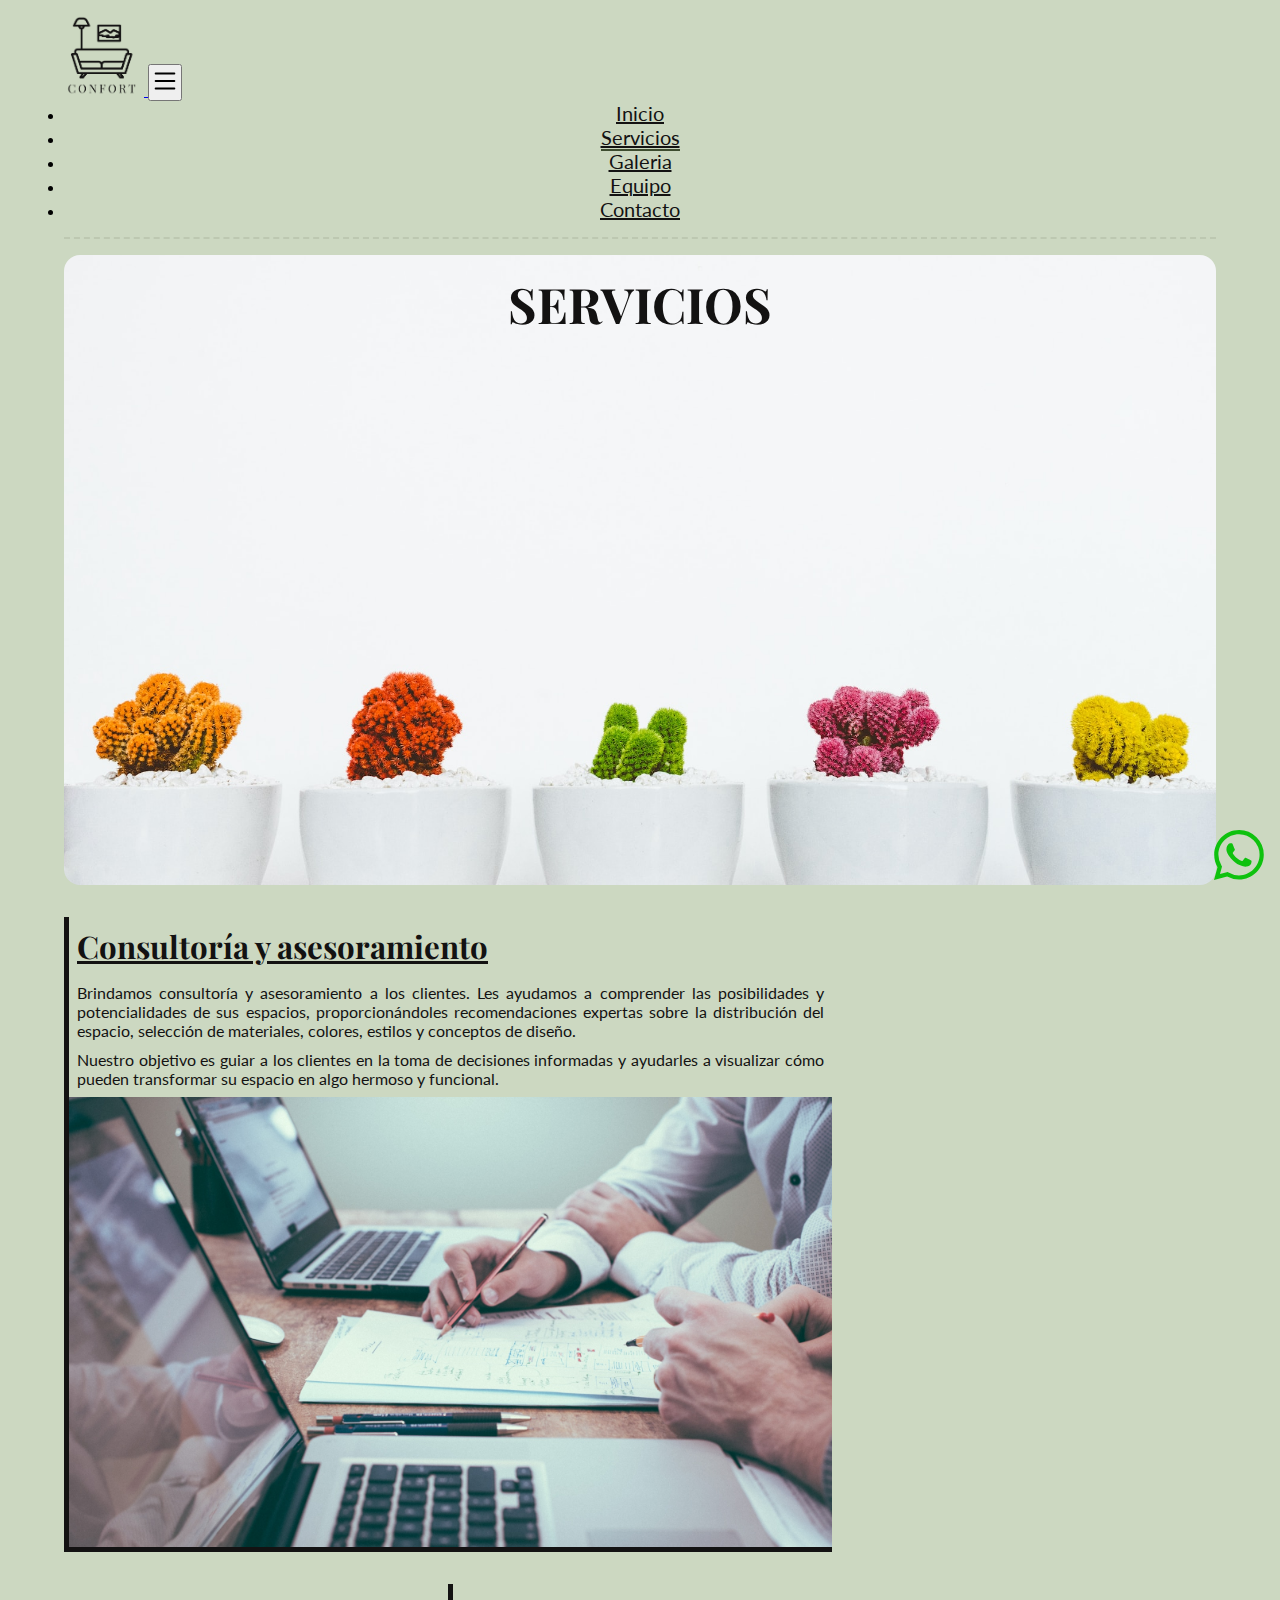
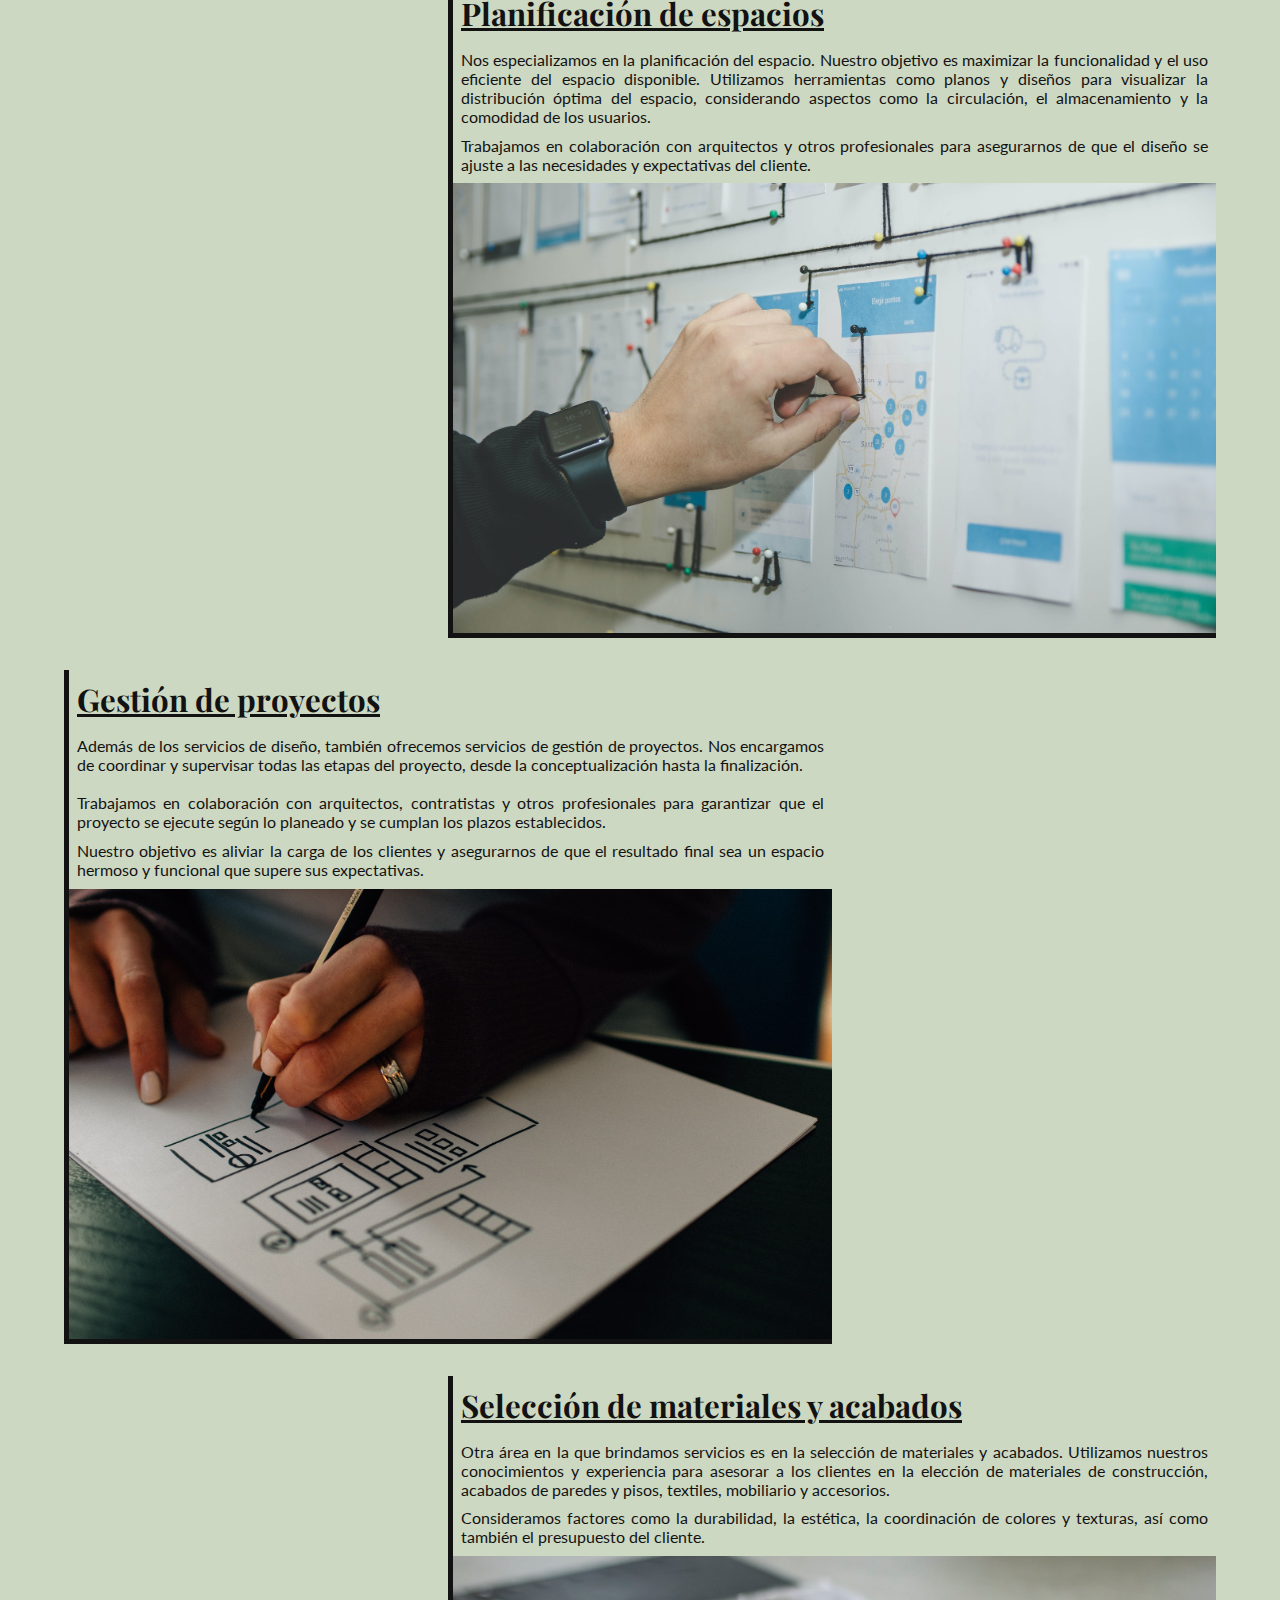
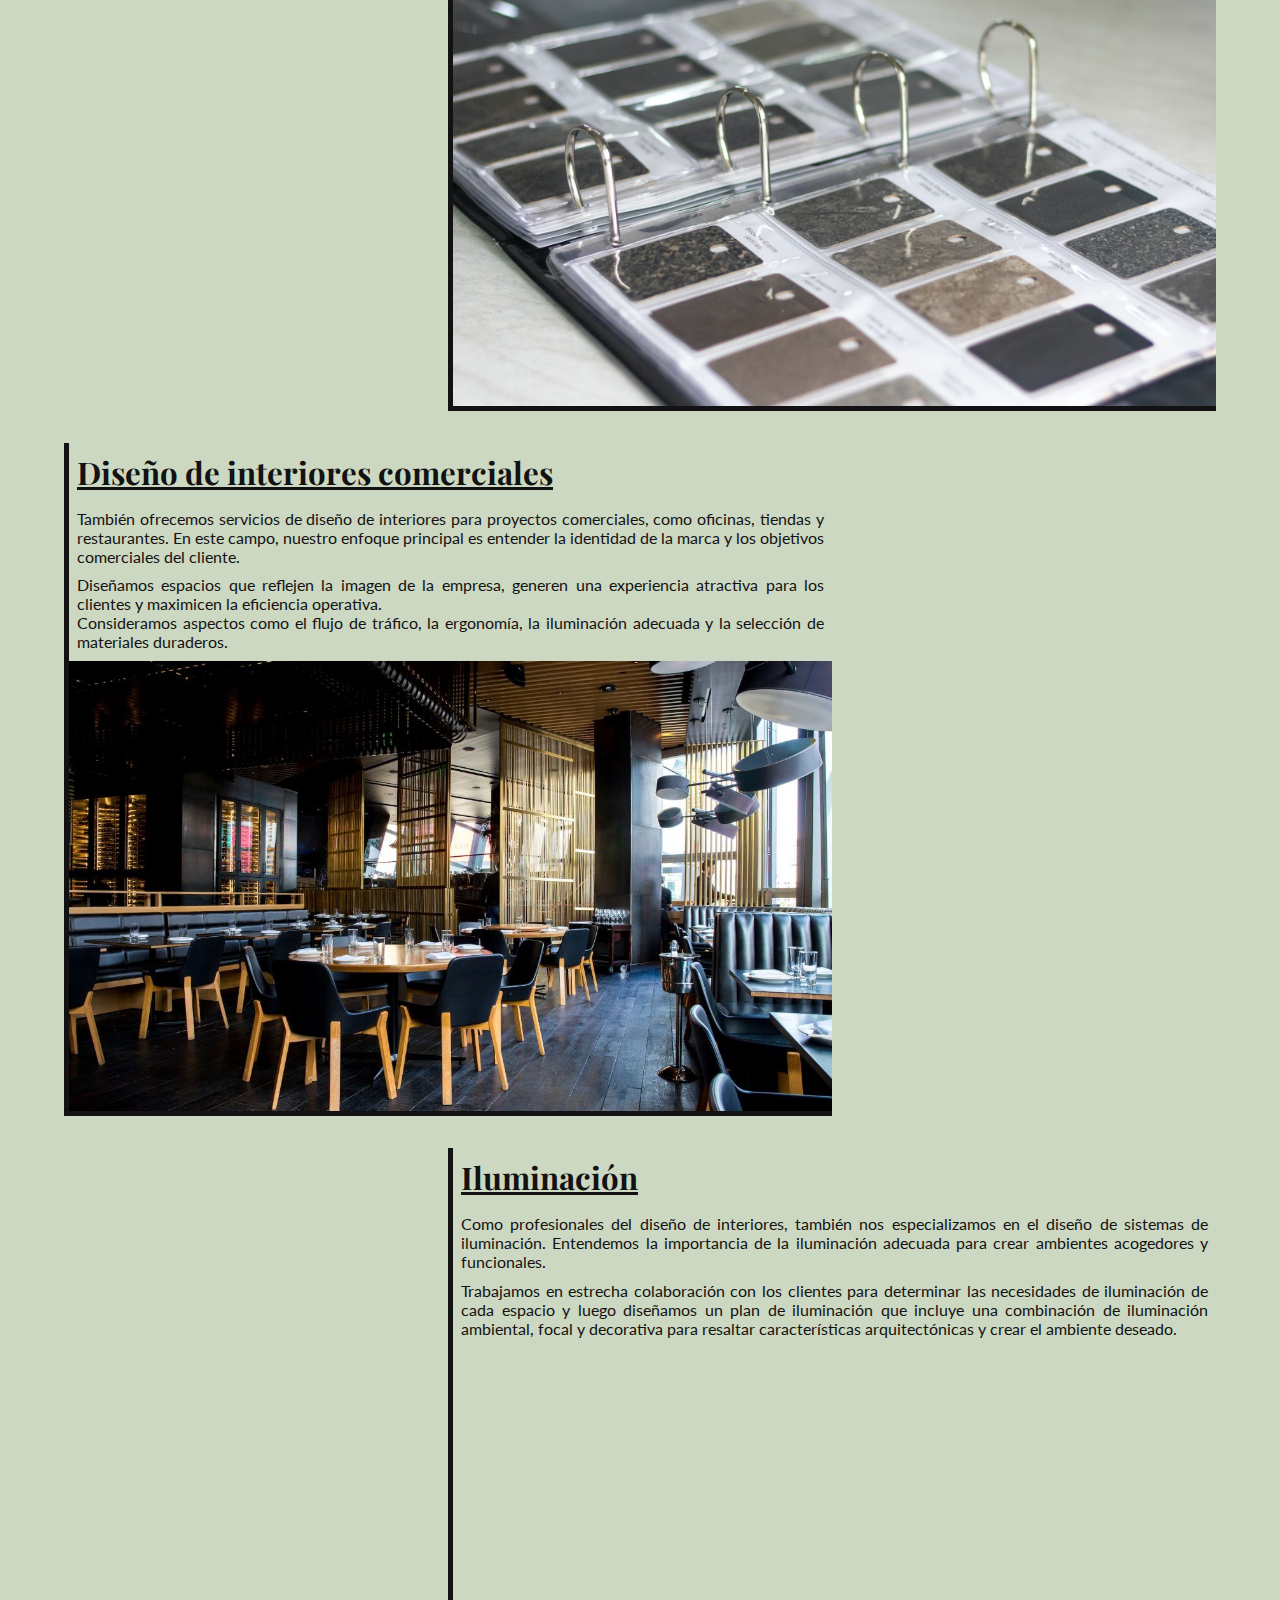
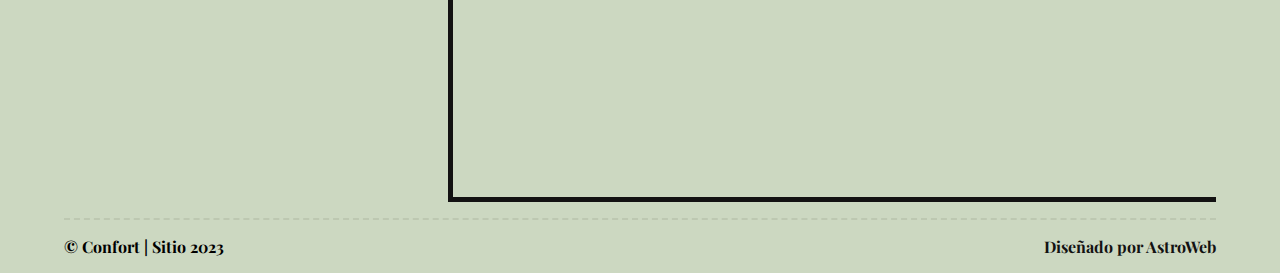
<file: pages/servicios.html>
<!DOCTYPE html>
<html lang="en">

<head>

    <meta charset="UTF-8">
    <meta http-equiv="X-UA-Compatible" content="IE=edge">
    <meta name="viewport" content="width=device-width, initial-scale=1.0">

    <!--META DESCRIPTION-->
    <meta name="description"
    content="Descubra nuestros servicios, abarcando consultoría, planificación y gestión de proyectos. Explore el valore de la iluminación y la comodidad en su espacio.">

    <!--META KEYWORDS-->
    <meta name="keywords"
    content="diseño de interiores, consultoría y asesoramiento, distribución del espacio, selección de materiales, colores, planificación de espacios, gestión de proyectos, diseño de interiores comerciales, iluminación, identidad de marca, servicios, likedin, whatsapp, correo electrónico, email, facebook, instagram">

    <!--LINK DE GOOGLE FONTS - PLAYFAIR DISPLAY-->
    <link rel="preconnect" href="https://fonts.googleapis.com">
    <link rel="preconnect" href="https://fonts.gstatic.com" crossorigin>
    <link href="https://fonts.googleapis.com/css2?family=Playfair+Display:wght@400;500;700&display=swap"
    rel="stylesheet">

    <!--LINK DE GOOGLE FONTS - LATO-->
    <link rel="preconnect" href="https://fonts.googleapis.com">
    <link rel="preconnect" href="https://fonts.gstatic.com" crossorigin>
    <link href="https://fonts.googleapis.com/css2?family=Lato:wght@300;400&display=swap" rel="stylesheet">

    <!--LINK CSS BOOTSTRAP-->
    <link href="https://cdn.jsdelivr.net/npm/bootstrap@5.3.0-alpha3/dist/css/bootstrap.min.css" rel="stylesheet"
    integrity="sha384-KK94CHFLLe+nY2dmCWGMq91rCGa5gtU4mk92HdvYe+M/SXH301p5ILy+dN9+nJOZ" crossorigin="anonymous">

    <!--LINK DE MI CSS-->
    <link rel="stylesheet" href="./../css/style.css">

    <!--LINK DE MI ICONO-->
    <link rel="shortcut icon" href="./../img/generales/icono-gral.png" type="image/x-icon">

    <!--TITULO DE MI PAGINA-->
    <title>Servicios | Confort</title>

</head>

<body>

    <!--INICIO HEADER-->
    <header class="header">
        <nav class="navbar navbar-expand-md">
            <div class="container-fluid">
                <a class="navbar-brand" href="./../index.html">
                    <img loading="lazy" src="./../img/generales/logo-pag.png" alt="Logo de la página"
                        class="header__logo">
                </a>
                <button class="navbar-toggler" type="button" data-bs-toggle="collapse" data-bs-target="#navbarNav"
                    aria-controls="navbarNav" aria-expanded="false" aria-label="Toggle navigation">
                    <img src="./../img/generales/menu.svg" alt="Icono del menú">
                </button>
                <div class="collapse navbar-collapse header__nav" id="navbarNav">
                    <ul class="navbar-nav header__lista">
                        <li class="nav-item">
                            <a class="nav-link" href="./../index.html">Inicio</a>
                        </li>
                        <li class="nav-item">
                            <a class="nav-link nav-link-active" href="./servicios.html">Servicios</a>
                        </li>
                        <li class="nav-item">
                            <a class="nav-link" href="./galeria.html">Galeria</a>
                        </li>
                        <li class="nav-item">
                            <a class="nav-link" href="./equipo.html">Equipo</a>
                        </li>
                        <li class="nav-item">
                            <a class="nav-link" href="./contacto.html">Contacto</a>
                        </li>
                    </ul>
                </div>
            </div>
        </nav>
    </header>
    <!--FIN HEADER-->



    <!--INICIO MAIN-->
    <main class="servicios-main">
        <h1 class="servicios-main__titulo">
            Servicios
        </h1>
    </main>
    <!--FIN MAIN-->



    <!--INICIO SECTION-->
    <section class="servicios-section">

        <!--SERVICIO #1-->
        <div class="servicios-section__contenedor servicios-section__contenedor-uno">
            <div class="servicios-section__informacion">
                <h2 class="servicios-section__titulo">
                    Consultoría y asesoramiento
                </h2>
                <p class="servicios-section__parrafo">
                    Brindamos consultoría y asesoramiento a los clientes. Les ayudamos a comprender las posibilidades y
                    potencialidades de sus espacios, proporcionándoles recomendaciones expertas sobre la distribución
                    del espacio, selección de materiales, colores, estilos y conceptos de diseño.
                </p>
                <p class="servicios-section__parrafo servicios-section__parrafo-tablet">
                    Nuestro objetivo es guiar a los clientes en la toma de decisiones informadas y ayudarles a
                    visualizar cómo pueden transformar su espacio en algo hermoso y funcional.
                </p>
            </div>
            <div class="servicios-section__imagen">
                <img loading="lazy" src="./../img/servicios/mobile/img-uno.jpg"
                    alt="Habitación de hotel con cama matrimonial" class="servicios-section__img">
            </div>
        </div>

        <!--SERVICIO #2-->
        <div class="servicios-section__contenedor servicios-section__contenedor-dos">
            <div class="servicios-section__informacion">
                <h2 class="servicios-section__titulo">
                    Planificación de espacios
                </h2>
                <p class="servicios-section__parrafo">
                    Nos especializamos en la planificación del espacio. Nuestro objetivo es maximizar la funcionalidad y
                    el uso eficiente del espacio disponible. Utilizamos herramientas como planos y diseños para
                    visualizar la distribución óptima del espacio, considerando aspectos como la circulación, el
                    almacenamiento y la comodidad de los usuarios.
                </p>
                <p class="servicios-section__parrafo servicios-section__parrafo-tablet">
                    Trabajamos en colaboración con arquitectos y otros profesionales para asegurarnos de que el diseño
                    se ajuste a las necesidades y expectativas del cliente.
                </p>
            </div>
            <div class="servicios-section__imagen">
                <img loading="lazy" src="./../img/servicios/mobile/img-dos.jpg"
                    alt="Sala de estar con sillón y televisión" class="servicios-section__img">
            </div>
        </div>

        <!--SERVICIO #3-->
        <div class="servicios-section__contenedor servicios-section__contenedor-tres">
            <div class="servicios-section__informacion">
                <h3 class="servicios-section__titulo">
                    Gestión de proyectos
                </h3>
                <p class="servicios-section__parrafo">
                    Además de los servicios de diseño, también ofrecemos servicios de gestión de proyectos. Nos
                    encargamos de coordinar y supervisar todas las etapas del proyecto, desde la conceptualización hasta
                    la finalización.
                    <br><br>
                    Trabajamos en colaboración con arquitectos, contratistas y otros profesionales para garantizar que
                    el proyecto se ejecute según lo planeado y se cumplan los plazos establecidos.
                </p>
                <p class="servicios-section__parrafo servicios-section__parrafo-tablet">
                    Nuestro objetivo es aliviar la carga de los clientes y asegurarnos de que el resultado final sea un
                    espacio hermoso y funcional que supere sus expectativas.
                </p>
            </div>
            <div class="servicios-section__imagen">
                <img loading="lazy" src="./../img/servicios/mobile/img-tres.jpg"
                    alt="Sala de estar con sillón y estufa a leña empotrada en la pared" class="servicios-section__img">
            </div>
        </div>

        <!--SERVICIO #4-->
        <div class="servicios-section__contenedor servicios-section__contenedor-cuatro">
            <div class="servicios-section__informacion">
                <h3 class="servicios-section__titulo">
                    Selección de materiales y acabados
                </h3>
                <p class="servicios-section__parrafo">
                    Otra área en la que brindamos servicios es en la selección de materiales y acabados. Utilizamos
                    nuestros conocimientos y experiencia para asesorar a los clientes en la elección de materiales de
                    construcción, acabados de paredes y pisos, textiles, mobiliario y accesorios.
                </p>
                <p class="servicios-section__parrafo servicios-section__parrafo-tablet">
                    Consideramos factores como la durabilidad, la estética, la coordinación de colores y texturas, así
                    como también el presupuesto del cliente.
                </p>
            </div>
            <div class="servicios-section__imagen">
                <img loading="lazy" src="./../img/servicios/mobile/img-cuatro.jpg" alt="Comedor de casa al estilo cabaña"
                    class="servicios-section__img">
            </div>
        </div>

        <!--SERVICIO #5-->
        <div class="servicios-section__contenedor servicios-section__contenedor-cinco">
            <div class="servicios-section__informacion">
                <h3 class="servicios-section__titulo">
                    Diseño de interiores comerciales
                </h3>
                <p class="servicios-section__parrafo">
                    También ofrecemos servicios de diseño de interiores para proyectos comerciales, como oficinas,
                    tiendas y restaurantes. En este campo, nuestro enfoque principal es entender la identidad de la
                    marca y los objetivos comerciales del cliente.
                </p>
                <p class="servicios-section__parrafo servicios-section__parrafo-tablet">
                    Diseñamos espacios que reflejen la imagen de la empresa, generen una experiencia atractiva para los
                    clientes y maximicen la eficiencia operativa.
                    <br>
                    Consideramos aspectos como el flujo de tráfico, la ergonomía, la iluminación adecuada y la selección
                    de materiales duraderos.
                </p>
            </div>
            <div class="servicios-section__imagen">
                <img loading="lazy" src="./../img/servicios/mobile/img-cinco.jpg" alt="Restaurante minimalista"
                    class="servicios-section__img">
            </div>
        </div>

        <!--SERVICIO #6-->
        <div class="servicios-section__contenedor servicios-section__contenedor-pb0 servicios-section__contenedor-seis">
            <div class="servicios-section__informacion">
                <h4 class="servicios-section__titulo">
                    Iluminación
                </h4>
                <p class="servicios-section__parrafo">
                    Como profesionales del diseño de interiores, también nos especializamos en el diseño de sistemas de
                    iluminación.
                    Entendemos la importancia de la iluminación adecuada para crear ambientes acogedores y funcionales.
                </p>
                <p class="servicios-section__parrafo servicios-section__parrafo-tablet">
                    Trabajamos en estrecha colaboración con los clientes para determinar las necesidades de iluminación
                    de cada espacio y luego diseñamos un plan de iluminación que incluye una combinación de iluminación
                    ambiental, focal y decorativa para resaltar características arquitectónicas y crear el ambiente
                    deseado.
                </p>
            </div>
            <div class="servicios-section__imagen">
                <img loading="lazy" src="./../img/servicios/mobile/img-seis.jpg"
                    alt="Sala de estar con ventanas amplias que brindan luminidad" class="servicios-section__img">
            </div>
        </div>

    </section>
    <!--FIN SECTION-->



    <!--INICIO FOOTER-->
    <footer class="footer">
        <a href="https://astroweb.online/" target="_blank" class="footer__copy footer__copy-desktop">
            Diseñado por AstroWeb
        </a>
        <ul class="footer__lista">
            <li class="footer__item">
                <a href="mailto:ortizb355@gmail.com" class="footer__link" target="_blank">
                    <img loading="lazy" src="./../img/generales/correo.svg" alt="Icono de Email" class="footer__img">
                </a>
            </li>
            <li class="footer__item">
                <a href="https://www.facebook.com/Brian.1Ortiz/" class="footer__link" target="_blank">
                    <img loading="lazy" src="./../img/generales/facebook.svg" alt="Icono de Facebook" class="footer__img">
                </a>
            </li>
            <li class="footer__item">
                <a href="https://www.instagram.com/braortiz8/" class="footer__link" target="_blank">
                    <img loading="lazy" src="./../img/generales/instagram.svg" alt="Icono de Instragram"
                        class="footer__img">
                </a>
            </li>
        </ul>
        <h4 class="footer__copy">
            &copy; Confort | Sitio 2023
        </h4>
    </footer>
    <!--FIN FOOTER-->



    <!--INICIO DE BOTÓN DE WHATSAPP FIJADO-->
    <div class="boton-fijado">
        <a href="https://api.whatsapp.com/send?phone=5493462307512" class="boton-fijado__link"
            target="_blank">
            <img loading="lazy" src="./../img/generales/whatsapp.svg" alt="Icono de WhatsApp" class="boton-fijado__img">
        </a>
    </div>
    <!--FIN DE BOTÓN DE WHATSAPP FIJADO-->



    <!--INICIO SCRIPT BOOTSTRAP-->
    <script src="https://cdn.jsdelivr.net/npm/bootstrap@5.3.0-alpha3/dist/js/bootstrap.bundle.min.js"
    integrity="sha384-ENjdO4Dr2bkBIFxQpeoTz1HIcje39Wm4jDKdf19U8gI4ddQ3GYNS7NTKfAdVQSZe"
    crossorigin="anonymous"></script>
    <!--FIN SCRIPT BOOTSTRAP-->

</body>

</html>
</file>
<file: css/style.css>
* {
  padding: 0;
  margin: 0;
  box-sizing: border-box; }

body {
  font-size: 16px;
  max-width: 1400px;
  margin: auto;
  background-color: #CCD8C1; }

.main-index .main-index__contenedor .main-index__titulo, .section .section__titulo, .aside-index .aside__titulo, .footer .footer__copy, .servicios-main .servicios-main__titulo, .servicios-section .servicios-section__contenedor .servicios-section__informacion .servicios-section__titulo, .galeria-main .galeria-main__titulo, .galeria-section .galeria__titulo, .equipo-main .equipo-main__titulo, .equipo-section .equipo-section__titulo, .contacto-main .contacto-main__titulo {
  font-family: "Playfair Display", serif;
  font-weight: bold; }

.header .navbar .container-fluid .header__nav .header__lista .nav-item .nav-link, .main-index .main-index__contenedor .main-index__parrafo, .section .section__parrafo, .aside-index .aside__parrafo, .servicios-section .servicios-section__contenedor .servicios-section__informacion .servicios-section__parrafo, .contacto-section .contacto-section__contenedor .contacto-section__link, .formulario .formulario__form .form__input::placeholder, .formulario .formulario__form .form__label, .formulario .formulario__form .form__boton {
  font-family: "Lato", sans-serif;
  font-weight: normal; }

.main-index .main-index__contenedor, .servicios-main, .galeria-main, .equipo-main, .contacto-main {
  background-repeat: no-repeat;
  background-size: cover; }

.footer .footer__lista, .equipo-section .equipo-section__tarjeta .tarjeta__redes {
  list-style: none; }

.main-index .main-index__contenedor, .servicios-main, .galeria-main, .equipo-main, .contacto-main {
  height: 70vh;
  margin: 1rem auto;
  background-image: url(../img/generales/img-banner.jpg);
  border-radius: 1rem;
  overflow: hidden;
  background-position: bottom;
  color: #131212; }

.section .section__titulo, .aside-index .aside__titulo, .servicios-section .servicios-section__contenedor .servicios-section__informacion .servicios-section__titulo, .galeria-section .galeria__titulo {
  cursor: pointer;
  text-decoration: underline; }

.header {
  width: 90%;
  margin: auto;
  border-bottom: 2px dashed #afbaa48a; }
  .header .navbar {
    padding: 1rem 0; }
    .header .navbar .container-fluid {
      padding: 0; }
      .header .navbar .container-fluid .navbar-brand .header__logo {
        height: 80px; }
      .header .navbar .container-fluid .header__nav .header__lista {
        text-align: center;
        gap: 2rem; }
        .header .navbar .container-fluid .header__nav .header__lista .nav-item .nav-link {
          font-size: 1.25rem;
          color: #131212;
          padding: 0; }

.main-index {
  width: 80%;
  margin: 1rem auto; }
  .main-index .main-index__contenedor {
    text-align: center;
    width: 100%; }
    .main-index .main-index__contenedor .main-index__titulo {
      padding: 3rem 0 .5rem;
      margin: 0;
      font-size: 3.052rem; }
    .main-index .main-index__contenedor .main-index__parrafo {
      margin: 0;
      font-size: 1rem; }

.section {
  width: 90%;
  margin: 1rem auto;
  color: #131212; }
  .section .section__titulo {
    padding: 1rem 0;
    margin: 0;
    font-size: 1.563rem; }
  .section .section__parrafo {
    text-align: justify;
    margin: 0 0 .6rem;
    font-size: 1rem; }
  .section .section__parrafo-desktop {
    display: none; }
  .section .section__imagen {
    width: 100%;
    height: 60vh;
    margin-top: 1rem; }
    .section .section__imagen .section__img {
      border-radius: 1rem;
      width: 100%;
      height: 100%;
      object-fit: cover; }
    .section .section__imagen .section__img-tablet {
      display: none; }
    .section .section__imagen .section__img-desktop {
      display: none; }

.aside-index {
  width: 90%;
  margin: 1rem auto;
  color: #131212; }
  .aside-index .aside__titulo {
    padding: 1rem 0;
    margin: 0;
    font-size: 1.563rem; }
  .aside-index .aside__parrafo {
    text-align: justify;
    font-size: 1rem;
    margin: 0 0 .6rem; }
  .aside-index .aside__imagen {
    width: 100%;
    height: 60vh;
    margin-top: 1rem; }
    .aside-index .aside__imagen .aside__img {
      border-radius: 1rem;
      overflow: hidden;
      width: 100%;
      height: 100%;
      object-fit: cover; }
    .aside-index .aside__imagen .aside__img-tablet {
      display: none; }

.footer {
  width: 90%;
  margin: 0 auto;
  padding: 1rem 0;
  text-align: center;
  border-top: 2px dashed #afbaa48a; }
  .footer .footer__lista {
    display: flex;
    flex-wrap: wrap;
    flex-direction: row;
    justify-content: center;
    align-items: center;
    align-content: center;
    gap: 1rem;
    padding: 0 0 1rem;
    margin: 0; }
    .footer .footer__lista .footer__item .footer__link:hover {
      opacity: .5; }
  .footer .footer__copy {
    margin: 0;
    font-size: 1rem; }
  .footer .footer__copy-desktop {
    display: none; }

.boton-fijado {
  position: fixed;
  bottom: 1rem;
  right: 1rem;
  animation-name: girar;
  animation-duration: 2s;
  animation-iteration-count: infinite; }

@keyframes girar {
  0% {
    transform: scale(0.95); }
  50% {
    transform: scale(1.1); }
  100% {
    transform: scale(0.95); } }

.boton-fijado:hover {
  opacity: .5; }

/*MEDIA QUERIE TABLET*/
@media screen and (min-width: 768px) {
  .header .navbar .container-fluid .header__nav {
    justify-content: end; }
    .header .navbar .container-fluid .header__nav .header__lista .nav-link-active {
      border-bottom: 2px solid #3d4c2f; }
  .section .section__imagen .section__img-mobile {
    display: none; }
  .section .section__imagen .section__img-tablet {
    display: inline; }
  .aside-index .aside__imagen {
    display: flex;
    flex-wrap: wrap;
    flex-direction: row;
    justify-content: space-between;
    align-items: center;
    align-content: center; }
    .aside-index .aside__imagen .aside__img {
      width: 47.5%; }
    .aside-index .aside__imagen .aside__img-tablet {
      display: inline; } }

/*MEDIA QUERIE DESKTOP*/
@media screen and (min-width: 1024px) {
  .header .navbar .container-fluid .header__nav .header__lista .nav-item {
    position: relative; }
    .header .navbar .container-fluid .header__nav .header__lista .nav-item .nav-link::before,
    .header .navbar .container-fluid .header__nav .header__lista .nav-item .nav-link::after {
      content: '';
      position: absolute;
      transition: .7s;
      opacity: 0;
      bottom: 0;
      left: -5px; }
    .header .navbar .container-fluid .header__nav .header__lista .nav-item .nav-link::before {
      border-bottom: 2px solid #3d4c2f;
      width: 0%; }
    .header .navbar .container-fluid .header__nav .header__lista .nav-item .nav-link::after {
      border-left: 2px solid #3d4c2f;
      height: 0%; }
    .header .navbar .container-fluid .header__nav .header__lista .nav-item .nav-link:hover::before {
      width: calc(100% + 5px);
      opacity: 1; }
    .header .navbar .container-fluid .header__nav .header__lista .nav-item .nav-link:hover::after {
      height: 100%;
      opacity: 1; }
    .header .navbar .container-fluid .header__nav .header__lista .nav-item .nav-link-active:hover::after,
    .header .navbar .container-fluid .header__nav .header__lista .nav-item .nav-link-active:hover::before {
      opacity: 0;
      padding-left: 5px; }
  .main-index .main-index__contenedor .main-index__titulo {
    font-size: 3.815rem; }
  .main-index .main-index__contenedor .main-index__parrafo {
    font-size: 1.25rem; }
  .section .section__parrafo-desktop {
    display: block; }
  .section .section__imagen {
    display: grid;
    grid-template-columns: repeat(3, 1fr);
    grid-template-rows: auto;
    gap: 1rem;
    height: 70vh;
    overflow: hidden; }
    .section .section__imagen .section__img {
      overflow: hidden;
      transition: all .5s; }
      .section .section__imagen .section__img:hover {
        transform: scale(0.95);
        cursor: pointer;
        box-shadow: 0 0 10px #131212; }
    .section .section__imagen .section__img-desktop {
      display: inline; }
  .aside-index .aside__imagen .aside__img {
    transition: all .5s; }
    .aside-index .aside__imagen .aside__img:hover {
      transform: scale(0.95);
      cursor: pointer;
      box-shadow: 0 0 10px #131212; }
  .footer {
    display: flex;
    flex-wrap: wrap;
    flex-direction: row-reverse;
    justify-content: space-between;
    align-items: center;
    align-content: center; }
    .footer .footer__copy {
      cursor: pointer; }
    .footer .footer__copy-desktop {
      display: inherit;
      text-decoration: none;
      color: #131212; }
    .footer .footer__lista {
      padding: 0; } }

.main-index .main-index__contenedor .main-index__titulo, .section .section__titulo, .aside-index .aside__titulo, .footer .footer__copy, .servicios-main .servicios-main__titulo, .servicios-section .servicios-section__contenedor .servicios-section__informacion .servicios-section__titulo, .galeria-main .galeria-main__titulo, .galeria-section .galeria__titulo, .equipo-main .equipo-main__titulo, .equipo-section .equipo-section__titulo, .contacto-main .contacto-main__titulo {
  font-family: "Playfair Display", serif;
  font-weight: bold; }

.header .navbar .container-fluid .header__nav .header__lista .nav-item .nav-link, .main-index .main-index__contenedor .main-index__parrafo, .section .section__parrafo, .aside-index .aside__parrafo, .servicios-section .servicios-section__contenedor .servicios-section__informacion .servicios-section__parrafo, .contacto-section .contacto-section__contenedor .contacto-section__link, .formulario .formulario__form .form__input::placeholder, .formulario .formulario__form .form__label, .formulario .formulario__form .form__boton {
  font-family: "Lato", sans-serif;
  font-weight: normal; }

.main-index .main-index__contenedor, .servicios-main, .galeria-main, .equipo-main, .contacto-main {
  background-repeat: no-repeat;
  background-size: cover; }

.footer .footer__lista, .equipo-section .equipo-section__tarjeta .tarjeta__redes {
  list-style: none; }

.main-index .main-index__contenedor, .servicios-main, .galeria-main, .equipo-main, .contacto-main {
  height: 70vh;
  margin: 1rem auto;
  background-image: url(../img/generales/img-banner.jpg);
  border-radius: 1rem;
  overflow: hidden;
  background-position: bottom;
  color: #131212; }

.section .section__titulo, .aside-index .aside__titulo, .servicios-section .servicios-section__contenedor .servicios-section__informacion .servicios-section__titulo, .galeria-section .galeria__titulo {
  cursor: pointer;
  text-decoration: underline; }

.servicios-main {
  width: 90%; }
  .servicios-main .servicios-main__titulo {
    margin: 0;
    font-size: 3.052rem;
    text-align: center;
    text-transform: uppercase;
    padding-top: 1rem; }

.servicios-section {
  width: 90%;
  margin: 0 auto 1rem;
  color: #131212; }
  .servicios-section .servicios-section__contenedor {
    padding-bottom: 1rem; }
    .servicios-section .servicios-section__contenedor .servicios-section__informacion .servicios-section__titulo {
      margin: 0 0 1rem;
      font-size: 1.563rem; }
    .servicios-section .servicios-section__contenedor .servicios-section__informacion .servicios-section__parrafo {
      padding: 0;
      text-align: justify;
      margin: 0 0 .6rem;
      font-size: 1rem; }
    .servicios-section .servicios-section__contenedor .servicios-section__informacion .servicios-section__parrafo-tablet {
      display: none; }
    .servicios-section .servicios-section__contenedor .servicios-section__imagen {
      width: 100%;
      height: 30vh; }
      .servicios-section .servicios-section__contenedor .servicios-section__imagen .servicios-section__img {
        width: 100%;
        height: 100%;
        object-fit: cover; }
  .servicios-section .servicios-section__contenedor-pb0 {
    padding-bottom: 0; }

/*MEDIA QUERIE TABLET*/
@media screen and (min-width: 768px) {
  .servicios-section .servicios-section__contenedor .servicios-section__informacion .servicios-section__titulo {
    font-size: 1.953rem; }
  .servicios-section .servicios-section__contenedor .servicios-section__informacion .servicios-section__parrafo-tablet {
    display: block;
    padding-top: 0; }
  .servicios-section .servicios-section__contenedor .servicios-section__imagen {
    height: 50vh; } }

/*MEDIA QUERIE DESKTOP*/
@media screen and (min-width: 1024px) {
  body {
    max-width: 1400px;
    margin: auto; }
  .servicios-section {
    display: grid;
    grid-template-columns: repeat(3, 1fr);
    grid-template-rows: auto;
    gap: 2rem 0;
    grid-template-areas: "servicio-uno servicio-uno ." ". servicio-dos servicio-dos" "servicio-tres servicio-tres ." ". servicio-cuatro servicio-cuatro" "servicio-cinco servicio-cinco ." ". servicio-seis servicio-seis";
    margin-top: 2rem; }
    .servicios-section .servicios-section__contenedor {
      border-left: 5px solid #131212;
      border-bottom: 5px solid #131212;
      padding: 0;
      overflow: hidden; }
      .servicios-section .servicios-section__contenedor .servicios-section__informacion {
        padding: .5rem .5rem 0; }
      .servicios-section .servicios-section__contenedor .servicios-section__imagen .servicios-section__img {
        transition: all .5s;
        display: block; }
        .servicios-section .servicios-section__contenedor .servicios-section__imagen .servicios-section__img:hover {
          transform: scale(0.95);
          cursor: pointer;
          box-shadow: 0 0 10px #131212; }
    .servicios-section .servicios-section__contenedor-uno {
      grid-area: servicio-uno; }
    .servicios-section .servicios-section__contenedor-dos {
      grid-area: servicio-dos; }
    .servicios-section .servicios-section__contenedor-tres {
      grid-area: servicio-tres; }
    .servicios-section .servicios-section__contenedor-cuatro {
      grid-area: servicio-cuatro; }
    .servicios-section .servicios-section__contenedor-cinco {
      grid-area: servicio-cinco; }
    .servicios-section .servicios-section__contenedor-seis {
      grid-area: servicio-seis; } }

.main-index .main-index__contenedor .main-index__titulo, .section .section__titulo, .aside-index .aside__titulo, .footer .footer__copy, .servicios-main .servicios-main__titulo, .servicios-section .servicios-section__contenedor .servicios-section__informacion .servicios-section__titulo, .galeria-main .galeria-main__titulo, .galeria-section .galeria__titulo, .equipo-main .equipo-main__titulo, .equipo-section .equipo-section__titulo, .contacto-main .contacto-main__titulo {
  font-family: "Playfair Display", serif;
  font-weight: bold; }

.header .navbar .container-fluid .header__nav .header__lista .nav-item .nav-link, .main-index .main-index__contenedor .main-index__parrafo, .section .section__parrafo, .aside-index .aside__parrafo, .servicios-section .servicios-section__contenedor .servicios-section__informacion .servicios-section__parrafo, .contacto-section .contacto-section__contenedor .contacto-section__link, .formulario .formulario__form .form__input::placeholder, .formulario .formulario__form .form__label, .formulario .formulario__form .form__boton {
  font-family: "Lato", sans-serif;
  font-weight: normal; }

.main-index .main-index__contenedor, .servicios-main, .galeria-main, .equipo-main, .contacto-main {
  background-repeat: no-repeat;
  background-size: cover; }

.footer .footer__lista, .equipo-section .equipo-section__tarjeta .tarjeta__redes {
  list-style: none; }

.main-index .main-index__contenedor, .servicios-main, .galeria-main, .equipo-main, .contacto-main {
  height: 70vh;
  margin: 1rem auto;
  background-image: url(../img/generales/img-banner.jpg);
  border-radius: 1rem;
  overflow: hidden;
  background-position: bottom;
  color: #131212; }

.section .section__titulo, .aside-index .aside__titulo, .servicios-section .servicios-section__contenedor .servicios-section__informacion .servicios-section__titulo, .galeria-section .galeria__titulo {
  cursor: pointer;
  text-decoration: underline; }

.galeria-main {
  width: 90%; }
  .galeria-main .galeria-main__titulo {
    margin: 0;
    font-size: 3.052rem;
    text-align: center;
    text-transform: uppercase;
    padding-top: 1rem; }

.galeria-section {
  width: 90%;
  margin: 2rem auto 1rem;
  color: #131212; }
  .galeria-section .galeria__titulo {
    text-align: center;
    font-size: 1.953rem;
    text-transform: uppercase; }
  .galeria-section .galeria__contenedor {
    display: grid;
    grid-template-columns: 100%;
    grid-template-rows: repeat(3, 50vh);
    gap: 1rem; }
    .galeria-section .galeria__contenedor .galeria__img {
      width: 100%;
      height: 100%;
      object-fit: cover;
      object-position: bottom; }
    .galeria-section .galeria__contenedor .galeria__imagen-tablet {
      display: none; }

/*MEDIA QUERIE TABLET*/
@media screen and (min-width: 768px) {
  .galeria-section .galeria__contenedor {
    display: grid;
    grid-template-columns: 50% 50%;
    grid-template-rows: repeat(3, 40vh);
    gap: 1rem;
    grid-template-areas: "uno img-dos" "uno img-tres" "img-cuatro img-tres"; }
    .galeria-section .galeria__contenedor .galeria__imagen-tablet {
      display: block; }
    .galeria-section .galeria__contenedor .img-uno {
      grid-area: uno; }
    .galeria-section .galeria__contenedor .img-dos {
      grid-area: img-dos; }
    .galeria-section .galeria__contenedor .img-tres {
      grid-area: img-tres; }
    .galeria-section .galeria__contenedor .img-cuatro {
      grid-area: img-cuatro; } }

/*MEDIA QUERIE DESKTOP*/
@media screen and (min-width: 1024px) {
  .galeria-section {
    margin-top: 2rem; }
    .galeria-section .galeria__titulo {
      font-size: 2.441rem;
      padding-bottom: 1rem; }
    .galeria-section .galeria__contenedor {
      grid-template-rows: repeat(3, 40vh); }
      .galeria-section .galeria__contenedor .galeria__imagen .galeria__img {
        transition: all .5s; }
        .galeria-section .galeria__contenedor .galeria__imagen .galeria__img:hover {
          transform: scale(0.95);
          cursor: pointer;
          box-shadow: 0 0 10px #131212; } }

.main-index .main-index__contenedor .main-index__titulo, .section .section__titulo, .aside-index .aside__titulo, .footer .footer__copy, .servicios-main .servicios-main__titulo, .servicios-section .servicios-section__contenedor .servicios-section__informacion .servicios-section__titulo, .galeria-main .galeria-main__titulo, .galeria-section .galeria__titulo, .equipo-main .equipo-main__titulo, .equipo-section .equipo-section__titulo, .contacto-main .contacto-main__titulo {
  font-family: "Playfair Display", serif;
  font-weight: bold; }

.header .navbar .container-fluid .header__nav .header__lista .nav-item .nav-link, .main-index .main-index__contenedor .main-index__parrafo, .section .section__parrafo, .aside-index .aside__parrafo, .servicios-section .servicios-section__contenedor .servicios-section__informacion .servicios-section__parrafo, .contacto-section .contacto-section__contenedor .contacto-section__link, .formulario .formulario__form .form__input::placeholder, .formulario .formulario__form .form__label, .formulario .formulario__form .form__boton {
  font-family: "Lato", sans-serif;
  font-weight: normal; }

.main-index .main-index__contenedor, .servicios-main, .galeria-main, .equipo-main, .contacto-main {
  background-repeat: no-repeat;
  background-size: cover; }

.footer .footer__lista, .equipo-section .equipo-section__tarjeta .tarjeta__redes {
  list-style: none; }

.main-index .main-index__contenedor, .servicios-main, .galeria-main, .equipo-main, .contacto-main {
  height: 70vh;
  margin: 1rem auto;
  background-image: url(../img/generales/img-banner.jpg);
  border-radius: 1rem;
  overflow: hidden;
  background-position: bottom;
  color: #131212; }

.section .section__titulo, .aside-index .aside__titulo, .servicios-section .servicios-section__contenedor .servicios-section__informacion .servicios-section__titulo, .galeria-section .galeria__titulo {
  cursor: pointer;
  text-decoration: underline; }

.equipo-main {
  width: 90%; }
  .equipo-main .equipo-main__titulo {
    margin: 0;
    font-size: 3.052rem;
    text-align: center;
    text-transform: uppercase;
    padding-top: 1rem; }

.equipo-section {
  width: 80%;
  margin: 1rem auto;
  color: #131212; }
  .equipo-section .equipo-section__titulo {
    text-align: center;
    font-size: 1.953rem;
    text-transform: uppercase; }
  .equipo-section .equipo-section__tarjeta {
    border-radius: 1rem;
    background-color: #afbaa48a;
    color: #131212;
    padding: 1rem 0;
    height: auto;
    width: 80%;
    max-width: 400px;
    margin: 1rem auto;
    display: flex;
    flex-wrap: wrap;
    flex-direction: column;
    justify-content: center;
    align-items: center;
    align-content: center;
    gap: 1rem; }
    .equipo-section .equipo-section__tarjeta .tarjeta__imagen {
      width: 150px;
      height: 150px;
      border-radius: 5rem;
      overflow: hidden;
      margin: auto 0; }
      .equipo-section .equipo-section__tarjeta .tarjeta__imagen .tarjeta__img {
        width: 100%;
        height: 100%;
        object-fit: cover; }
    .equipo-section .equipo-section__tarjeta .tarjeta__informacion {
      text-align: center;
      border-top: 2px solid #131212;
      border-bottom: 2px solid #131212; }
      .equipo-section .equipo-section__tarjeta .tarjeta__informacion .tarjeta__nombre {
        margin: 0;
        padding: .5rem 0; }
      .equipo-section .equipo-section__tarjeta .tarjeta__informacion .tarjeta__cargo {
        margin: 0;
        padding-bottom: .5rem; }
      .equipo-section .equipo-section__tarjeta .tarjeta__informacion .tarjeta__parrafo {
        display: none;
        margin: 0; }
    .equipo-section .equipo-section__tarjeta .tarjeta__redes {
      display: flex;
      flex-wrap: wrap;
      flex-direction: row;
      justify-content: center;
      align-items: center;
      align-content: center;
      gap: 1rem;
      padding: 0;
      margin: 0; }

/*MEDIA QUERIE TABLET*/
@media screen and (min-width: 768px) {
  .equipo-section {
    display: grid;
    grid-template-columns: repeat(3, 1fr);
    grid-template-rows: auto;
    gap: 1rem;
    grid-template-areas: "titulo titulo titulo" "img-uno img-uno ." ". img-dos img-dos" "img-tres img-tres ." ". img-cuatro img-cuatro"; }
    .equipo-section .equipo-section__titulo {
      grid-area: titulo; }
    .equipo-section .equipo-section__tarjeta {
      width: 100%;
      margin: 0 auto;
      height: auto; }
      .equipo-section .equipo-section__tarjeta .tarjeta__redes {
        margin-top: 1rem; }
    .equipo-section .tarjeta-uno {
      grid-area: img-uno; }
    .equipo-section .tarjeta-dos {
      grid-area: img-dos; }
    .equipo-section .tarjeta-tres {
      grid-area: img-tres; }
    .equipo-section .tarjeta-cuatro {
      grid-area: img-cuatro; } }

/*MEDIA QUERIE DESKTOP*/
@media screen and (min-width: 1024px) {
  .equipo-section {
    display: flex;
    flex-wrap: wrap;
    flex-direction: column;
    justify-content: center;
    align-items: center;
    align-content: center; }
    .equipo-section .equipo-section__tarjeta {
      display: flex;
      flex-wrap: wrap;
      flex-direction: row;
      justify-content: space-between;
      align-items: center;
      align-content: center;
      height: auto;
      background-color: inherit;
      color: #131212;
      width: 100%;
      max-width: none; }
      .equipo-section .equipo-section__tarjeta .tarjeta__imagen {
        width: auto;
        height: 60vh;
        border-radius: 0;
        overflow: auto; }
        .equipo-section .equipo-section__tarjeta .tarjeta__imagen .tarjeta__img {
          object-fit: scale-down;
          transition: all .5s; }
          .equipo-section .equipo-section__tarjeta .tarjeta__imagen .tarjeta__img:hover {
            transform: scale(0.95);
            cursor: pointer;
            box-shadow: 0 0 10px #131212; }
      .equipo-section .equipo-section__tarjeta .tarjeta__informacion {
        width: 50%;
        padding: 1rem;
        height: 100%;
        display: flex;
        flex-wrap: wrap;
        flex-direction: column;
        justify-content: center;
        align-items: center;
        align-content: center;
        gap: 1rem; }
        .equipo-section .equipo-section__tarjeta .tarjeta__informacion .tarjeta__parrafo {
          width: 100%;
          text-align: justify;
          display: inherit; }
        .equipo-section .equipo-section__tarjeta .tarjeta__informacion .tarjeta__cargo {
          display: none; }
      .equipo-section .equipo-section__tarjeta .tarjeta__redes {
        display: none; }
    .equipo-section .tarjeta-dos,
    .equipo-section .tarjeta-cuatro {
      flex-direction: row-reverse; } }

.main-index .main-index__contenedor .main-index__titulo, .section .section__titulo, .aside-index .aside__titulo, .footer .footer__copy, .servicios-main .servicios-main__titulo, .servicios-section .servicios-section__contenedor .servicios-section__informacion .servicios-section__titulo, .galeria-main .galeria-main__titulo, .galeria-section .galeria__titulo, .equipo-main .equipo-main__titulo, .equipo-section .equipo-section__titulo, .contacto-main .contacto-main__titulo {
  font-family: "Playfair Display", serif;
  font-weight: bold; }

.header .navbar .container-fluid .header__nav .header__lista .nav-item .nav-link, .main-index .main-index__contenedor .main-index__parrafo, .section .section__parrafo, .aside-index .aside__parrafo, .servicios-section .servicios-section__contenedor .servicios-section__informacion .servicios-section__parrafo, .contacto-section .contacto-section__contenedor .contacto-section__link, .formulario .formulario__form .form__input::placeholder, .formulario .formulario__form .form__label, .formulario .formulario__form .form__boton {
  font-family: "Lato", sans-serif;
  font-weight: normal; }

.main-index .main-index__contenedor, .servicios-main, .galeria-main, .equipo-main, .contacto-main {
  background-repeat: no-repeat;
  background-size: cover; }

.footer .footer__lista, .equipo-section .equipo-section__tarjeta .tarjeta__redes {
  list-style: none; }

.main-index .main-index__contenedor, .servicios-main, .galeria-main, .equipo-main, .contacto-main {
  height: 70vh;
  margin: 1rem auto;
  background-image: url(../img/generales/img-banner.jpg);
  border-radius: 1rem;
  overflow: hidden;
  background-position: bottom;
  color: #131212; }

.section .section__titulo, .aside-index .aside__titulo, .servicios-section .servicios-section__contenedor .servicios-section__informacion .servicios-section__titulo, .galeria-section .galeria__titulo {
  cursor: pointer;
  text-decoration: underline; }

.contacto-main {
  width: 90%; }
  .contacto-main .contacto-main__titulo {
    margin: 0;
    font-size: 3.052rem;
    text-align: center;
    text-transform: uppercase;
    padding-top: 1rem; }

.contacto-section {
  width: 80%;
  margin: auto;
  color: #131212; }
  .contacto-section .contacto-section__contenedor {
    border: 5px solid #afbaa48a;
    border-radius: 1rem;
    padding: 1rem 0;
    margin: 1rem 0;
    display: flex;
    flex-wrap: wrap;
    flex-direction: column;
    justify-content: center;
    align-items: center;
    align-content: center; }
    .contacto-section .contacto-section__contenedor .contacto-section__imagen {
      height: 50px; }
      .contacto-section .contacto-section__contenedor .contacto-section__imagen .contacto-section__img {
        width: 100%;
        height: 100%;
        object-fit: cover; }
    .contacto-section .contacto-section__contenedor .contacto-section__link {
      text-decoration: none;
      color: #131212;
      font-size: 1.25rem; }

.formulario {
  width: 80%;
  margin: 1rem auto;
  padding: 2rem 1rem;
  background-color: #afbaa48a;
  border: 1px solid #131212;
  border-radius: .5rem;
  color: #131212; }
  .formulario .formulario__form .form__input {
    width: 100%;
    height: 3rem;
    border-radius: .5rem;
    padding: 0 0 0 1rem;
    outline: none;
    border: none;
    margin-bottom: 1rem; }
  .formulario .formulario__form .form__input::placeholder {
    font-size: 1.25rem; }
  .formulario .formulario__form .form__input-textarea {
    padding: 1rem 0 0 1rem;
    margin: 0;
    height: 10rem;
    resize: none; }
  .formulario .formulario__form .form__label {
    font-size: 1.25rem; }
  .formulario .formulario__form .form__boton {
    width: 100%;
    text-align: center;
    padding: .8rem 0;
    margin-top: 1rem;
    font-size: 1.25rem;
    text-transform: uppercase;
    outline: none;
    border: none;
    border-radius: .5rem;
    color: #131212; }

.aside {
  display: none; }

/*MEDIA QUERIE TABLET*/
@media screen and (min-width: 768px) {
  .contacto-section {
    width: 95%;
    display: flex;
    flex-wrap: wrap;
    flex-direction: row;
    justify-content: center;
    align-items: center;
    align-content: center;
    column-gap: 1rem;
    margin-bottom: 1rem; }
    .contacto-section .contacto-section__contenedor {
      width: auto;
      padding: 1rem 2rem; }
  .formulario {
    width: 90%; } }

/*MEDIA QUERIE DESKTOP*/
@media screen and (min-width: 1024px) {
  .contacto-section .contacto-section__contenedor .contacto-section__imagen .contacto-section__img:hover {
    cursor: pointer;
    opacity: .5; }
  .formulario {
    width: 80%;
    margin: 1rem auto;
    padding: 2rem 1rem;
    background-color: #afbaa48a;
    border: 1px solid #131212;
    border-radius: .5rem;
    color: #131212; }
    .formulario .formulario__form .form__input:focus,
    .formulario .formulario__form .form__input-textarea:focus {
      border: 2px solid #0EC20E; }
    .formulario .formulario__form .form__boton {
      transition: background-color .2s; }
    .formulario .formulario__form .form__boton:focus,
    .formulario .formulario__form .form__boton:active {
      background-color: #0EC20E; }
  .aside {
    display: inherit;
    margin: 1rem 0;
    width: 100%;
    height: 50vh; }
    .aside .aside__ubicacion {
      height: 100%;
      width: 100%;
      border: none; } }
</file>
